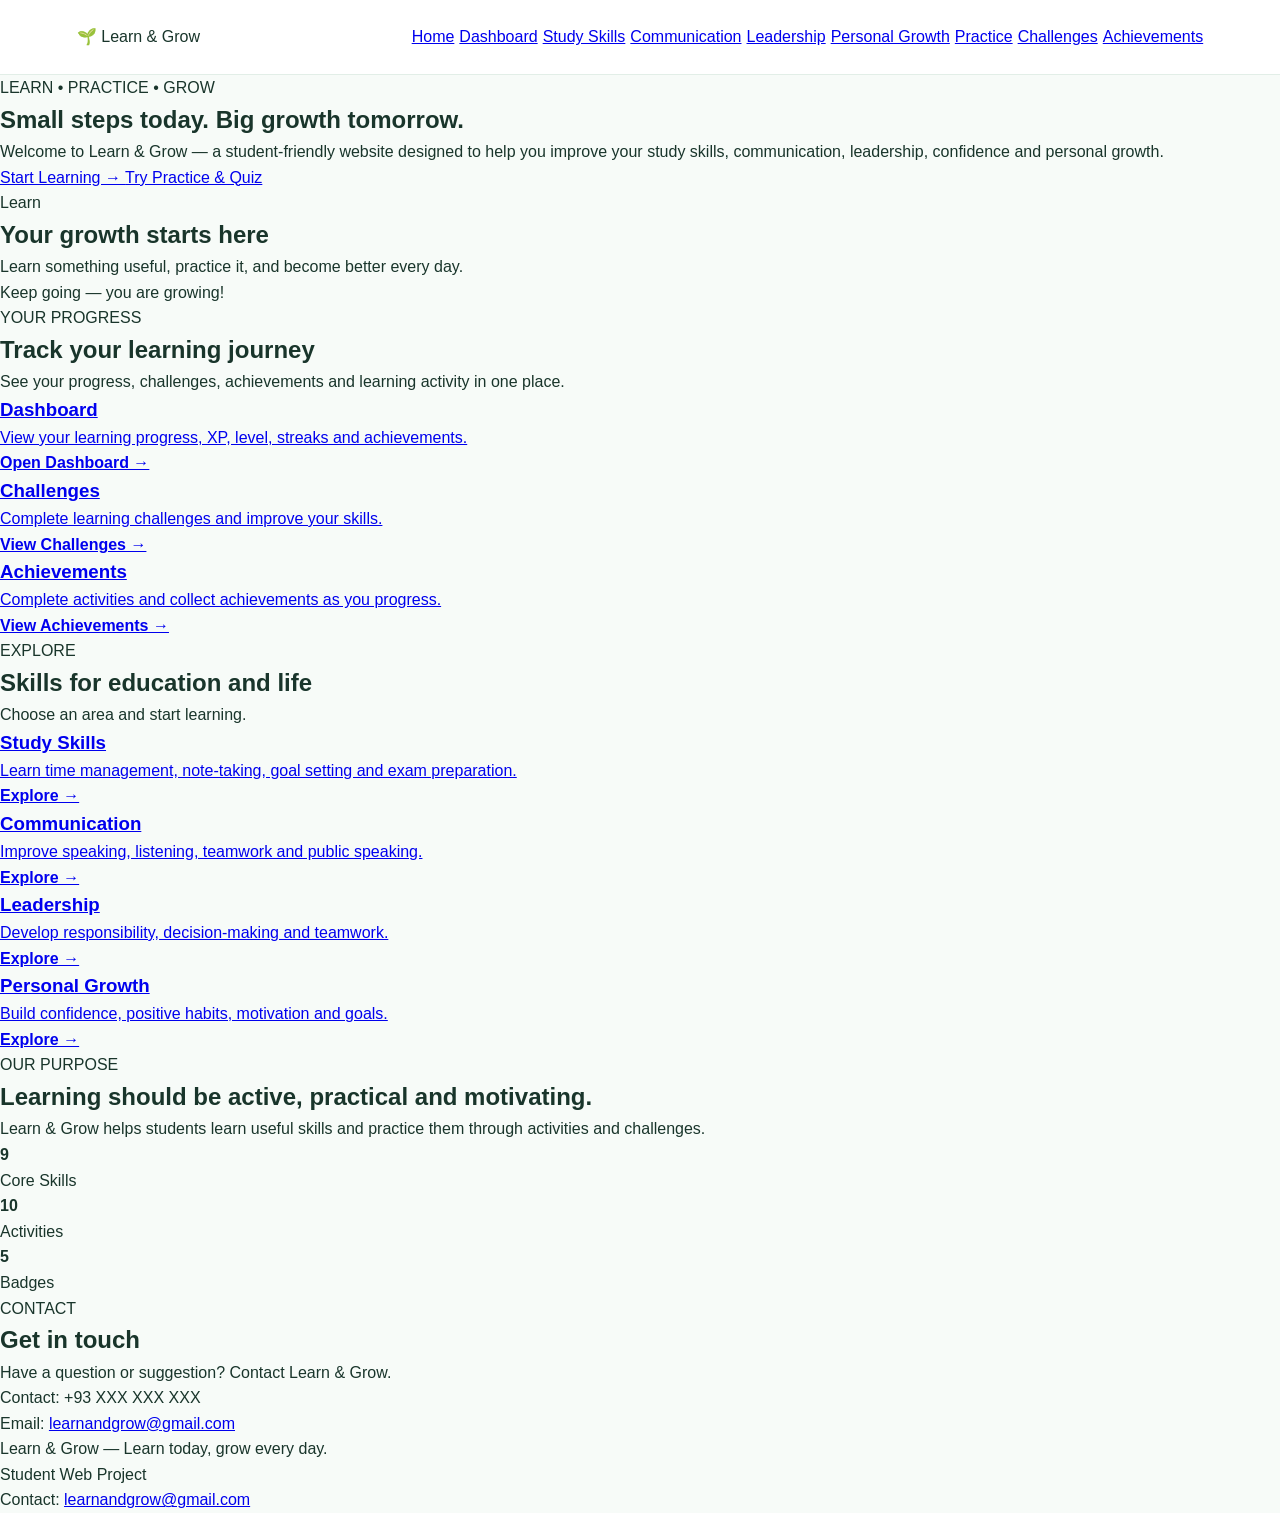
<file: index.html>
<!DOCTYPE html>
<html lang="en">

<head>

    <meta charset="UTF-8">

    <meta name="viewport"
          content="width=device-width, initial-scale=1.0">

    <title>Learn & Grow</title>

    <link rel="stylesheet" href="style.css">

</head>


<body>


<!-- =========================
     NAVIGATION
========================= -->

<header>

  <div class="logo">
    <div class="logo">🌱 Learn & Grow</div>
    
</div>

    <nav>

        <a href="index.html">
            Home
        </a>

        <a href="dashboard.html">
            Dashboard
        </a>

        <a href="study.html">
            Study Skills
        </a>

        <a href="communication.html">
            Communication
        </a>

        <a href="leadership.html">
            Leadership
        </a>

        <a href="growth.html">
            Personal Growth
        </a>

        <a href="practice.html">
            Practice
        </a>

        <a href="challenges.html">
            Challenges
        </a>

        <a href="achievements.html">
            Achievements
        </a>

    </nav>

</header>



<!-- =========================
     HERO SECTION
========================= -->

<section class="hero">

    <div class="hero-text">

        <p class="small-title">
            LEARN • PRACTICE • GROW
        </p>


        <h1>
            Small steps today.

            <span>
                Big growth tomorrow.
            </span>
        </h1>


        <p class="description">

            Welcome to Learn & Grow — a student-friendly
            website designed to help you improve your
            study skills, communication, leadership,
            confidence and personal growth.

        </p>


        <div class="buttons">

            <a href="study.html" class="btn">
                Start Learning →
            </a>


            <a href="practice.html" class="btn second">
                Try Practice & Quiz
            </a>

        </div>

    </div>



    <!-- GROWTH CARD -->

    <div class="hero-card">

        <div class="plant">
            Learn
        </div>


        <h2>
            Your growth starts here
        </h2>


        <p>
            Learn something useful, practice it,
            and become better every day.
        </p>


        <div class="progress">

            <div class="progress-fill"></div>

        </div>


        <p class="progress-text">
            Keep going — you are growing!
        </p>

    </div>

</section>



<!-- =========================
     DASHBOARD PREVIEW
========================= -->

<section class="dashboard-preview">

    <div class="section-title">

        <p class="small-title">
            YOUR PROGRESS
        </p>


        <h2>
            Track your learning journey
        </h2>


        <p>
            See your progress, challenges,
            achievements and learning activity
            in one place.
        </p>

    </div>


    <div class="cards">


        <a href="dashboard.html" class="card">

            <div class="icon"></div>

            <h3>
                Dashboard
            </h3>

            <p>
                View your learning progress,
                XP, level, streaks and achievements.
            </p>

            <strong>
                Open Dashboard →
            </strong>

        </a>


        <a href="challenges.html" class="card">

            <div class="icon"></div>

            <h3>
                Challenges
            </h3>

            <p>
                Complete learning challenges
                and improve your skills.
            </p>

            <strong>
                View Challenges →
            </strong>

        </a>


        <a href="achievements.html" class="card">

            <div class="icon"></div>

            <h3>
                Achievements
            </h3>

            <p>
                Complete activities and collect
                achievements as you progress.
            </p>

            <strong>
                View Achievements →
            </strong>

        </a>

    </div>

</section>



<!-- =========================
     SKILLS SECTION
========================= -->

<section class="skills">

    <div class="section-title">

        <p class="small-title">
            EXPLORE
        </p>


        <h2>
            Skills for education and life
        </h2>


        <p>
            Choose an area and start learning.
        </p>

    </div>



    <div class="cards">


        <!-- STUDY SKILLS -->

        <a href="study.html" class="card">

            <div class="icon"></div>


            <h3>
                Study Skills
            </h3>


            <p>
                Learn time management,
                note-taking, goal setting
                and exam preparation.
            </p>


            <strong>
                Explore →
            </strong>

        </a>



        <!-- COMMUNICATION -->

        <a href="communication.html" class="card">

            <div class="icon"></div>


            <h3>
                Communication
            </h3>


            <p>
                Improve speaking, listening,
                teamwork and public speaking.
            </p>


            <strong>
                Explore →
            </strong>

        </a>



        <!-- LEADERSHIP -->

        <a href="leadership.html" class="card">

            <div class="icon"></div>


            <h3>
                Leadership
            </h3>


            <p>
                Develop responsibility,
                decision-making and teamwork.
            </p>


            <strong>
                Explore →
            </strong>

        </a>



        <!-- PERSONAL GROWTH -->

        <a href="growth.html" class="card">

            <div class="icon"></div>


            <h3>
                Personal Growth
            </h3>


            <p>
                Build confidence, positive
                habits, motivation and goals.
            </p>


            <strong>
                Explore →
            </strong>

        </a>

    </div>

</section>



<!-- =========================
     PURPOSE SECTION
========================= -->

<section class="purpose">

    <div class="purpose-text">

        <p class="small-title">
            OUR PURPOSE
        </p>


        <h2>
            Learning should be active,
            practical and motivating.
        </h2>


        <p>
            Learn & Grow helps students learn useful
            skills and practice them through
            activities and challenges.
        </p>

    </div>



    <div class="stats">


        <div class="stat-box">

            <strong>
                9
            </strong>

            <p>
                Core Skills
            </p>

        </div>


        <div class="stat-box">

            <strong>
                10
            </strong>

            <p>
                Activities
            </p>

        </div>


        <div class="stat-box">

            <strong>
                5
            </strong>

            <p>
                Badges
            </p>

        </div>


    </div>

</section>



<!-- =========================
     CONTACT SECTION
========================= -->

<section class="contact">

    <div class="section-title">

        <p class="small-title">
            CONTACT
        </p>


        <h2>
            Get in touch
        </h2>


        <p>
            Have a question or suggestion?
            Contact Learn & Grow.
        </p>

    </div>


    <div class="contact-info">

        <p>
            Contact: +93 XXX XXX XXX
        </p>


        <p>
            Email:
            <a href="mailto:learnandgrow@gmail.com">
                learnandgrow@gmail.com
            </a>
        </p>

    </div>

</section>



<!-- =========================
     FOOTER
========================= -->

<footer>

    <p>
        Learn & Grow — Learn today, grow every day.
    </p>


    <p>
        Student Web Project
    </p>


    <p>
        Contact:
        <a href="mailto:learnandgrow@gmail.com">
            learnandgrow@gmail.com
        </a>
    </p>

</footer>



<!-- =========================
     JAVASCRIPT
========================= -->

<script src="script.js"></script>


</body>

</html>
</file>
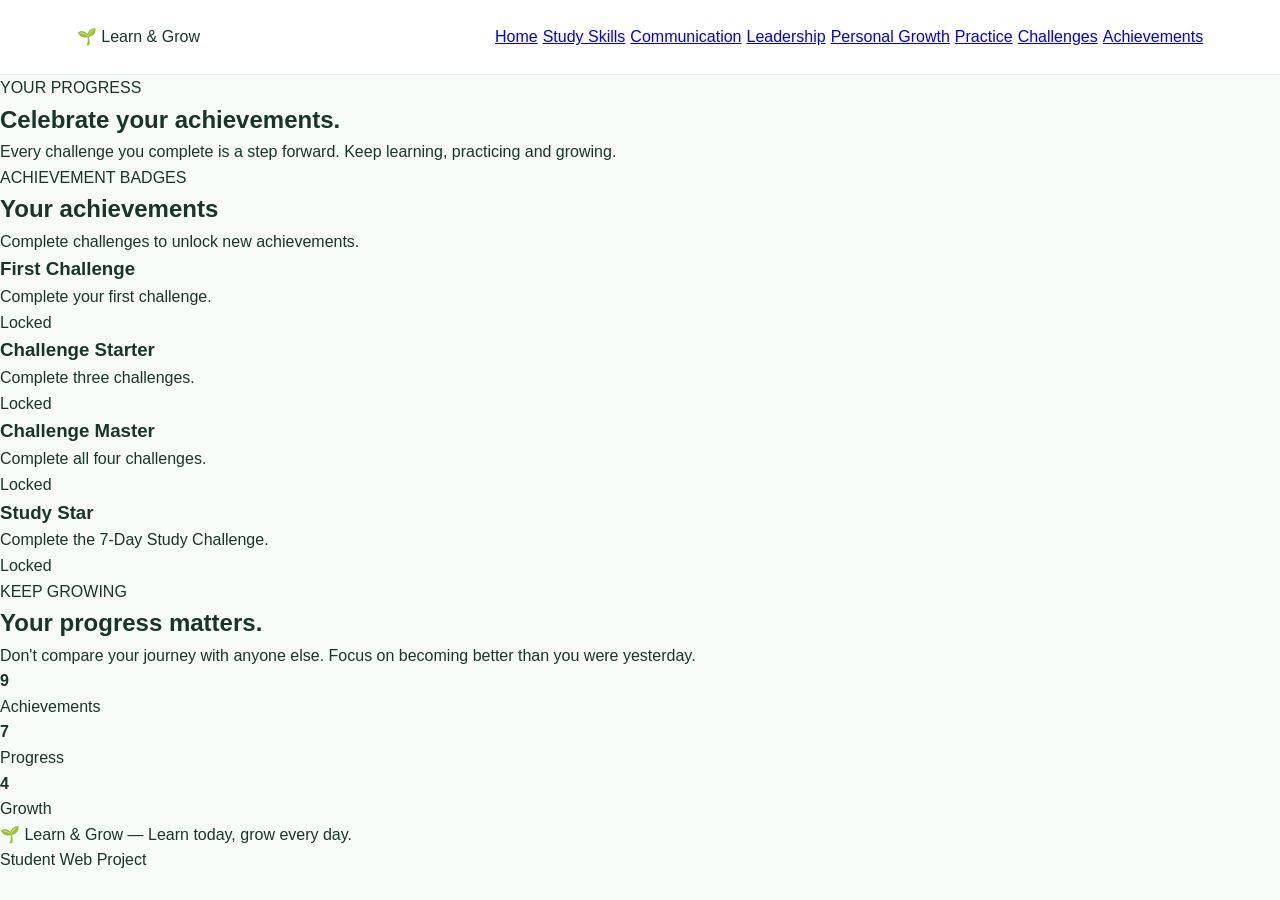
<file: achievements.html>
<!DOCTYPE html>
<html lang="en">
<head>
    <meta charset="UTF-8">
    <meta name="viewport" content="width=device-width, initial-scale=1.0">
    <title>Achievements | Learn & Grow</title>
    <link rel="stylesheet" href="style.css">
</head>
<body>
<!-- HEADER -->
<header>
    <div class="logo">
        🌱 Learn & Grow
    </div>
    <nav>
        <a href="index.html">Home</a>
        <a href="study.html">Study Skills</a>
        <a href="communication.html">Communication</a>
        <a href="leadership.html">Leadership</a>
        <a href="growth.html">Personal Growth</a>
        <a href="practice.html">Practice</a>
        <a href="challenges.html">Challenges</a>
        <a href="achievements.html">Achievements</a>
    </nav>
</header>
<!-- ACHIEVEMENTS HERO -->
<section class="study-hero">
    <div>
        <p class="small-title">
            YOUR PROGRESS
        </p>
        <h1>
            Celebrate your achievements. 
        </h1>
        <p>
            Every challenge you complete is a step forward.
            Keep learning, practicing and growing.
        </p>
    </div>
</section>
<!-- ACHIEVEMENTS -->
<section class="study-section">
    <div class="section-title">
        <p class="small-title">
            ACHIEVEMENT BADGES
        </p>
        <h2>
            Your achievements
        </h2>
        <p>
            Complete challenges to unlock new achievements.
        </p>
    </div>
    <div class="cards">
        <!-- ACHIEVEMENT 1 -->
        <div class="card achievement-card">
            <div class="icon">
                
            </div>
            <h3>
                First Challenge
            </h3>
            <p>
                Complete your first challenge.
            </p>
            <span class="achievement-status">
                 Locked
            </span>
        </div>
        <!-- ACHIEVEMENT 2 -->
        <div class="card achievement-card">
            <div class="icon">
                
            </div>
            <h3>
                Challenge Starter
            </h3>
            <p>
                Complete three challenges.
            </p>
            <span class="achievement-status">
                 Locked
            </span>
        </div>
        <!-- ACHIEVEMENT 3 -->
        <div class="card achievement-card">
            <div class="icon">
                
            </div>
            <h3>
                Challenge Master
            </h3>
            <p>
                Complete all four challenges.
            </p>
            <span class="achievement-status">
                 Locked
            </span>
        </div>
        <!-- ACHIEVEMENT 4 -->
        <div class="card achievement-card">
            <div class="icon">
                
            </div>
            <h3>
                Study Star
            </h3>
            <p>
                Complete the 7-Day Study Challenge.
            </p>
            <span class="achievement-status">
                 Locked
            </span>
        </div>
    </div>
</section>
<!-- MOTIVATION -->
<section class="purpose">
    <div class="purpose-text">
        <p class="small-title">
            KEEP GROWING
        </p>
        <h2>
            Your progress matters. 
        </h2>
        <p>
            Don't compare your journey with anyone else.
            Focus on becoming better than you were yesterday.
        </p>
    </div>
    <div class="stats">
        <div class="stat-box">
            <strong>
                9
            </strong>
            <p>
                Achievements
            </p>
        </div>
        <div class="stat-box">
            <strong>
                7
            </strong>
            <p>
                Progress
            </p>
        </div>
        <div class="stat-box">
            <strong>
              4  
            </strong>
            <p>
                Growth
            </p>
        </div>
    </div>
</section>
<!-- FOOTER -->
<footer>
    <p>
        🌱 Learn & Grow — Learn today, grow every day.
    </p>
    <p>
        Student Web Project
    </p>
</footer>
<script src="script.js"></script>
</body>
</html>
</file>
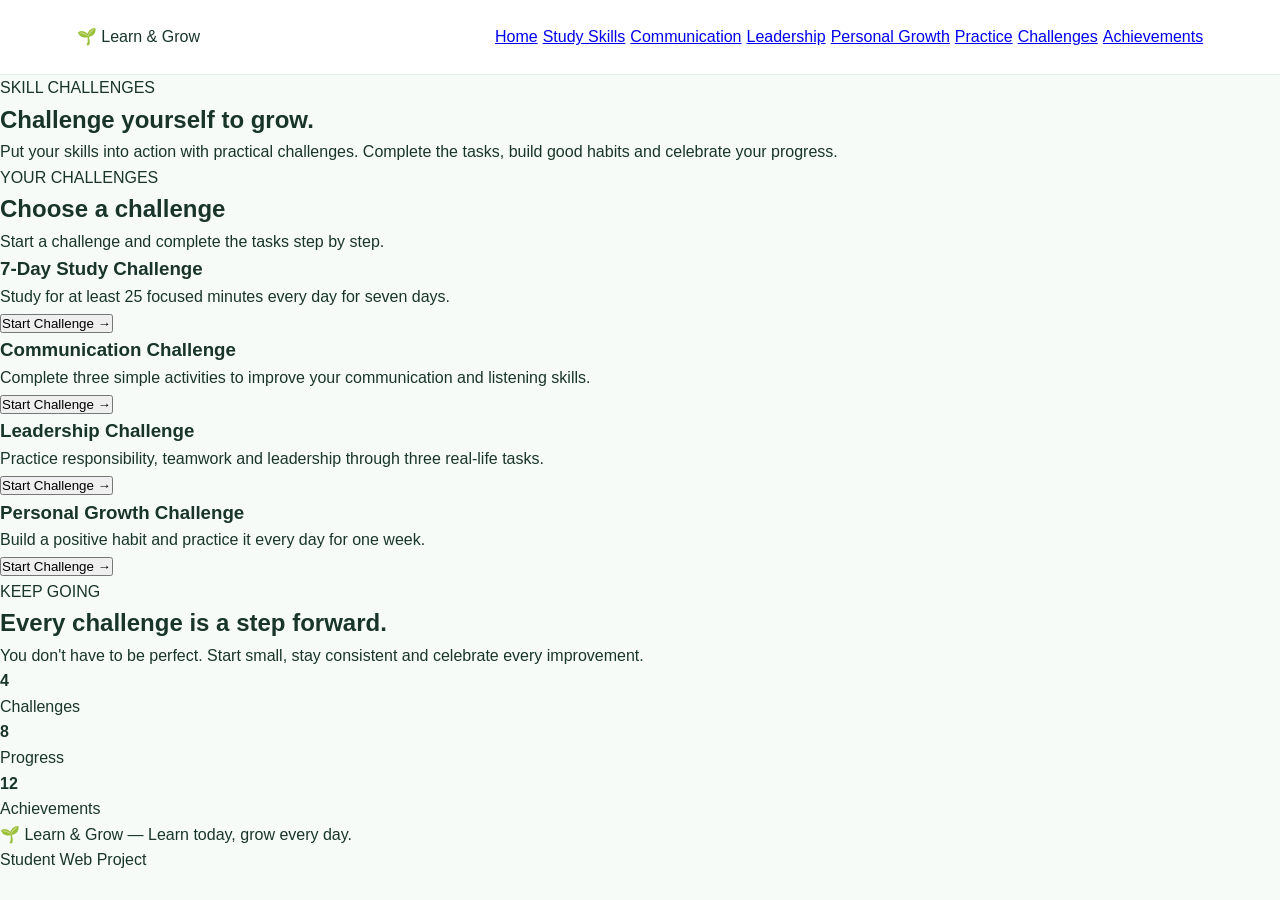
<file: challenges.html>
<!DOCTYPE html>
<html lang="en">

<head>

    <meta charset="UTF-8">

    <meta name="viewport" content="width=device-width, initial-scale=1.0">

    <title>Challenges | Learn & Grow</title>

    <link rel="stylesheet" href="style.css">

    <style>

        /* CHALLENGE PANEL */

        .challenge-panel {
            display: none;
            margin-top: 40px;
            padding: 30px;
            border-radius: 20px;
            background: #ffffff;
            box-shadow: 0 8px 25px rgba(0, 0, 0, 0.08);
        }

        .challenge-panel.active {
            display: block;
        }

        .challenge-panel h2 {
            margin-bottom: 10px;
        }

        .challenge-panel > p {
            margin-bottom: 25px;
        }

        .challenge-task {
            display: flex;
            align-items: flex-start;
            gap: 15px;
            padding: 18px;
            margin-bottom: 12px;
            border-radius: 14px;
            background: #f7f8f5;
        }

        .challenge-task input {
            width: 20px;
            height: 20px;
            margin-top: 3px;
            cursor: pointer;
            flex-shrink: 0;
        }

        .challenge-task span {
            cursor: pointer;
            line-height: 1.5;
        }

        .challenge-actions {
            margin-top: 25px;
            display: flex;
            gap: 12px;
            flex-wrap: wrap;
        }

        .challenge-message {
            margin-top: 20px;
            font-weight: bold;
        }

        .close-challenge {
            margin-left: 10px;
            padding: 10px 18px;
            border: none;
            border-radius: 10px;
            cursor: pointer;
        }

    </style>

</head>

<body>


<!-- HEADER -->

<header>

    <div class="logo">
        🌱 Learn & Grow
    </div>

    <nav>

        <a href="index.html">Home</a>

        <a href="study.html">Study Skills</a>

        <a href="communication.html">Communication</a>

        <a href="leadership.html">Leadership</a>

        <a href="growth.html">Personal Growth</a>

        <a href="practice.html">Practice</a>

        <a href="challenges.html">Challenges</a>

        <a href="achievements.html">Achievements</a>

    </nav>

</header>



<!-- CHALLENGES HERO -->

<section class="study-hero">

    <div>

        <p class="small-title">
            SKILL CHALLENGES
        </p>

        <h1>
            Challenge yourself to grow. 
        </h1>

        <p>
            Put your skills into action with practical challenges.
            Complete the tasks, build good habits and celebrate
            your progress.
        </p>

    </div>

</section>



<!-- CHALLENGES -->

<section class="study-section">

    <div class="section-title">

        <p class="small-title">
            YOUR CHALLENGES
        </p>

        <h2>
            Choose a challenge
        </h2>

        <p>
            Start a challenge and complete the tasks step by step.
        </p>

    </div>



    <div class="cards">


        <!-- STUDY CHALLENGE -->

        <div class="card">

            <div class="icon">
                
            </div>

            <h3>
                7-Day Study Challenge
            </h3>

            <p>
                Study for at least 25 focused minutes every day
                for seven days.
            </p>

            <button
                type="button"
                class="practice-btn"
                onclick="startChallenge('7-Day Study Challenge')">

                Start Challenge →

            </button>

        </div>



        <!-- COMMUNICATION CHALLENGE -->

        <div class="card">

            <div class="icon">
                
            </div>

            <h3>
                Communication Challenge
            </h3>

            <p>
                Complete three simple activities to improve
                your communication and listening skills.
            </p>

            <button
                type="button"
                class="practice-btn"
                onclick="startChallenge('Communication Challenge')">

                Start Challenge →

            </button>

        </div>



        <!-- LEADERSHIP CHALLENGE -->

        <div class="card">

            <div class="icon">
                
            </div>

            <h3>
                Leadership Challenge
            </h3>

            <p>
                Practice responsibility, teamwork and leadership
                through three real-life tasks.
            </p>

            <button
                type="button"
                class="practice-btn"
                onclick="startChallenge('Leadership Challenge')">

                Start Challenge →

            </button>

        </div>



        <!-- PERSONAL GROWTH CHALLENGE -->

        <div class="card">

            <div class="icon">
                
            </div>

            <h3>
                Personal Growth Challenge
            </h3>

            <p>
                Build a positive habit and practice it every day
                for one week.
            </p>

            <button
                type="button"
                class="practice-btn"
                onclick="startChallenge('Personal Growth Challenge')">

                Start Challenge →

            </button>

        </div>

    </div>



    <!-- CHALLENGE PANEL -->

    <div
        id="challengePanel"
        class="challenge-panel">

        <h2 id="challengeTitle">
            Challenge
        </h2>

        <p id="challengeDescription">
            Complete all the tasks below.
        </p>

        <div id="challengeTasks"></div>

        <div class="challenge-actions">

            <button
                type="button"
                class="practice-btn"
                onclick="finishCurrentChallenge()">

                Finish Challenge 

            </button>

            <button
                type="button"
                class="close-challenge"
                onclick="closeChallenge()">

                Close

            </button>

        </div>

        <p
            id="challengeMessage"
            class="challenge-message">
        </p>

    </div>

</section>



<!-- MOTIVATION -->

<section class="purpose">

    <div class="purpose-text">

        <p class="small-title">
            KEEP GOING
        </p>

        <h2>
            Every challenge is a step forward. 
        </h2>

        <p>
            You don't have to be perfect. Start small,
            stay consistent and celebrate every improvement.
        </p>

    </div>


    <div class="stats">

        <div class="stat-box">

            <strong>
                4
            </strong>

            <p>
                Challenges
            </p>

        </div>


        <div class="stat-box">

            <strong>
                8
            </strong>

            <p>
                Progress
            </p>

        </div>


        <div class="stat-box">

            <strong>
              12  
            </strong>

            <p>
                Achievements
            </p>

        </div>

    </div>

</section>



<!-- FOOTER -->

<footer>

    <p>
        🌱 Learn & Grow — Learn today, grow every day.
    </p>

    <p>
        Student Web Project
    </p>

</footer>



<!-- JAVASCRIPT -->

<script src="script.js"></script>


</body>

</html>
</file>
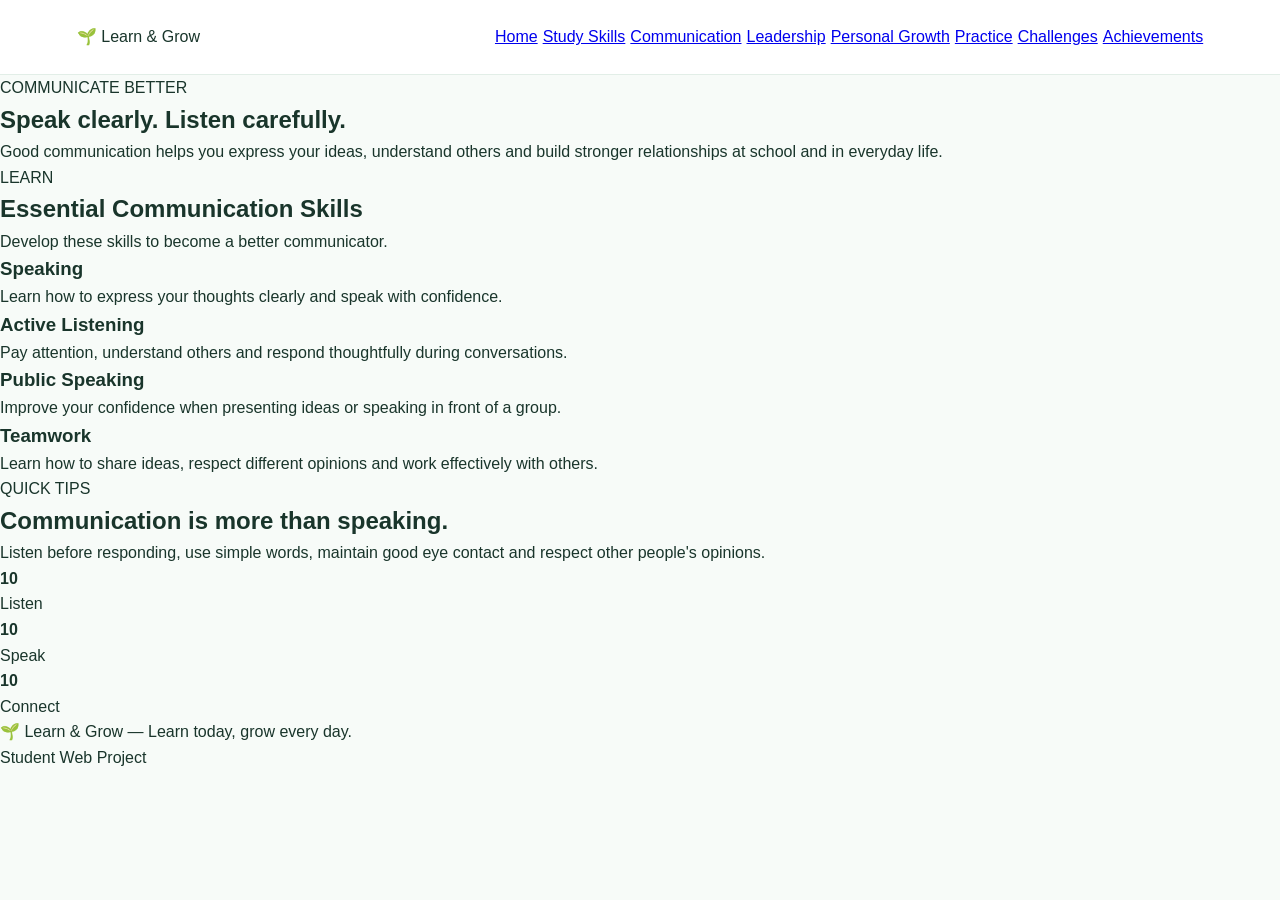
<file: Communication.html>
<!DOCTYPE html>
<html lang="en">

<head>

    <meta charset="UTF-8">

    <meta name="viewport" content="width=device-width, initial-scale=1.0">

    <title>Communication | Learn & Grow</title>

    <link rel="stylesheet" href="style.css">

</head>

<body>

    <!-- HEADER -->

    <header>

        <div class="logo">
            🌱 Learn & Grow
        </div>

        <nav>

            <a href="index.html">Home</a>

            <a href="study.html">Study Skills</a>

            <a href="communication.html">Communication</a>

            <a href="leadership.html">Leadership</a>

            <a href="growth.html">Personal Growth</a>

            <a href="pracrice.html">Practice</a>

            <a href="challenges.html">Challenges</a>

            <a href="achievements.html">Achievements</a>

        </nav>

    </header>


    <!-- COMMUNICATION HERO -->

    <section class="study-hero">

        <div>

            <p class="small-title">
                COMMUNICATE BETTER
            </p>

            <h1>
                Speak clearly. Listen carefully.
            </h1>

            <p>
                Good communication helps you express your
                ideas, understand others and build stronger
                relationships at school and in everyday life.
            </p>

        </div>

    </section>


    <!-- COMMUNICATION SKILLS -->

    <section class="study-section">

        <div class="section-title">

            <p class="small-title">
                LEARN
            </p>

            <h2>
                Essential Communication Skills
            </h2>

            <p>
                Develop these skills to become a better communicator.
            </p>

        </div>


        <div class="cards">


            <div class="card">

                <div class="icon">
                    
                </div>

                <h3>
                    Speaking
                </h3>

                <p>
                    Learn how to express your thoughts clearly
                    and speak with confidence.
                </p>

            </div>


            <div class="card">

                <div class="icon">
                    
                </div>

                <h3>
                    Active Listening
                </h3>

                <p>
                    Pay attention, understand others and respond
                    thoughtfully during conversations.
                </p>

            </div>


            <div class="card">

                <div class="icon">
                    
                </div>

                <h3>
                    Public Speaking
                </h3>

                <p>
                    Improve your confidence when presenting
                    ideas or speaking in front of a group.
                </p>

            </div>


            <div class="card">

                <div class="icon">
                    
                </div>

                <h3>
                    Teamwork
                </h3>

                <p>
                    Learn how to share ideas, respect different
                    opinions and work effectively with others.
                </p>

            </div>

        </div>

    </section>


    <!-- COMMUNICATION TIPS -->

    <section class="purpose">

        <div class="purpose-text">

            <p class="small-title">
                QUICK TIPS
            </p>

            <h2>
                Communication is more than speaking.
            </h2>

            <p>
                Listen before responding, use simple words,
                maintain good eye contact and respect other
                people's opinions.
            </p>

        </div>


        <div class="stats">

            <div class="stat-box">

                <strong>
                    10
                </strong>

                <p>
                    Listen
                </p>

            </div>


            <div class="stat-box">

                <strong>
                   10 
                </strong>

                <p>
                    Speak
                </p>

            </div>


            <div class="stat-box">

                <strong>
                    10
                </strong>

                <p>
                    Connect
                </p>

            </div>

        </div>

    </section>


    <!-- FOOTER -->

    <footer>

        <p>
            🌱 Learn & Grow — Learn today, grow every day.
        </p>

        <p>
            Student Web Project
        </p>

    </footer>


    <script src="script.js"></script>

</body>

</html>
</file>
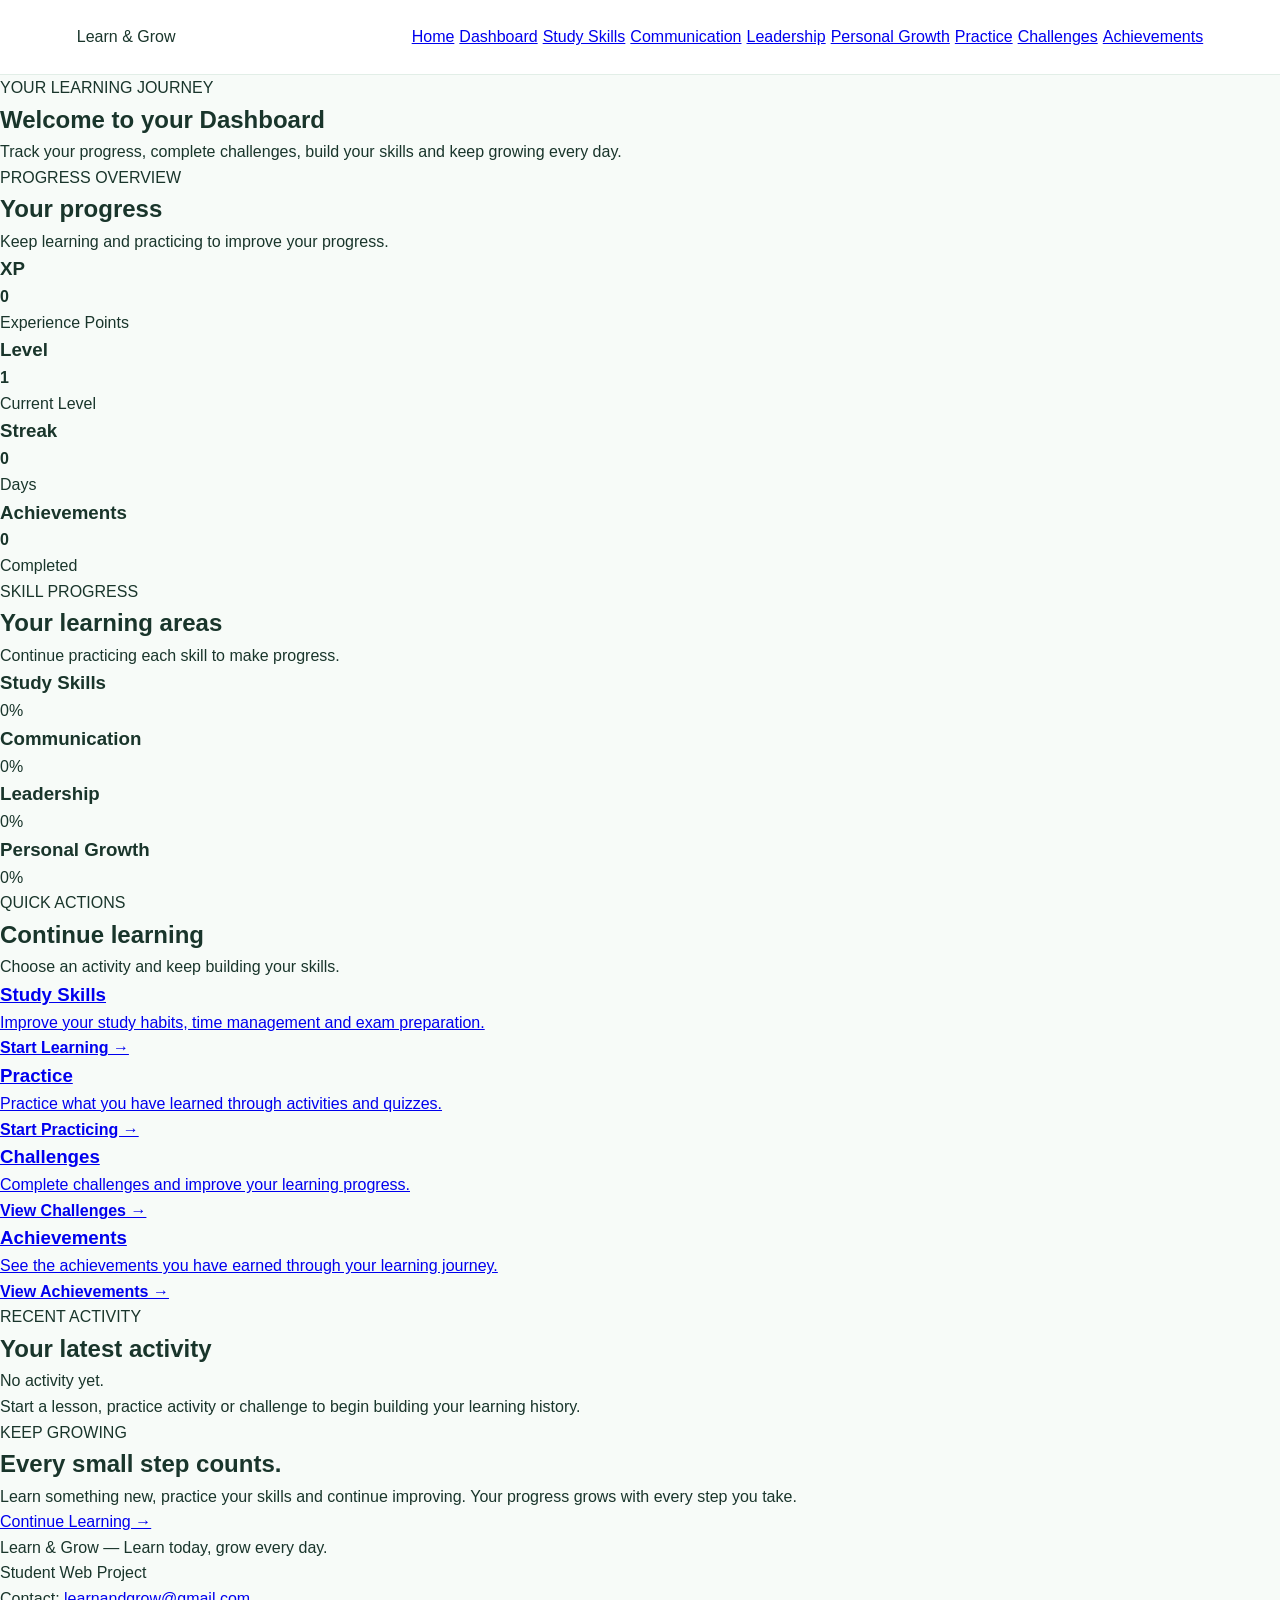
<file: dashboard.html>
<!DOCTYPE html>
<html lang="en">

<head>

    <meta charset="UTF-8">

    <meta name="viewport"
          content="width=device-width, initial-scale=1.0">

    <title>Dashboard | Learn & Grow</title>

    <link rel="stylesheet" href="style.css">

</head>


<body>


<!-- =========================
     NAVIGATION
========================= -->

<header>

    <div class="logo">
        Learn & Grow
    </div>


    <nav>

        <a href="index.html">
            Home
        </a>

        <a href="dashboard.html">
            Dashboard
        </a>

        <a href="study.html">
            Study Skills
        </a>

        <a href="communication.html">
            Communication
        </a>

        <a href="leadership.html">
            Leadership
        </a>

        <a href="growth.html">
            Personal Growth
        </a>

        <a href="practice.html">
            Practice
        </a>

        <a href="challenges.html">
            Challenges
        </a>

        <a href="achievements.html">
            Achievements
        </a>

    </nav>

</header>



<!-- =========================
     DASHBOARD HERO
========================= -->

<section class="dashboard-hero">

    <div>

        <p class="small-title">
            YOUR LEARNING JOURNEY
        </p>


        <h1>
            Welcome to your Dashboard
        </h1>


        <p>
            Track your progress, complete challenges,
            build your skills and keep growing every day.
        </p>

    </div>

</section>



<!-- =========================
     PROGRESS OVERVIEW
========================= -->

<section class="dashboard-section">

    <div class="section-title">

        <p class="small-title">
            PROGRESS OVERVIEW
        </p>


        <h2>
            Your progress
        </h2>


        <p>
            Keep learning and practicing to improve
            your progress.
        </p>

    </div>



    <div class="dashboard-stats">


        <!-- XP -->

        <div class="dashboard-stat">

            <h3>
                XP
            </h3>

            <strong id="dashboardXP">
                0
            </strong>

            <p>
                Experience Points
            </p>

        </div>



        <!-- LEVEL -->

        <div class="dashboard-stat">

            <h3>
                Level
            </h3>

            <strong id="dashboardLevel">
                1
            </strong>

            <p>
                Current Level
            </p>

        </div>



        <!-- STREAK -->

        <div class="dashboard-stat">

            <h3>
                Streak
            </h3>

            <strong id="dashboardStreak">
                0
            </strong>

            <p>
                Days
            </p>

        </div>



        <!-- ACHIEVEMENTS -->

        <div class="dashboard-stat">

            <h3>
                Achievements
            </h3>

            <strong id="dashboardAchievements">
                0
            </strong>

            <p>
                Completed
            </p>

        </div>

    </div>

</section>



<!-- =========================
     LEARNING PROGRESS
========================= -->

<section class="dashboard-section">

    <div class="section-title">

        <p class="small-title">
            SKILL PROGRESS
        </p>


        <h2>
            Your learning areas
        </h2>


        <p>
            Continue practicing each skill to make progress.
        </p>

    </div>



    <div class="learning-progress">


        <!-- STUDY -->

        <div class="progress-item">

            <div class="progress-heading">

                <h3>
                    Study Skills
                </h3>

                <span id="studyProgressText">
                    0%
                </span>

            </div>


            <div class="dashboard-progress">

                <div
                    class="dashboard-progress-fill"
                    id="studyProgress">
                </div>

            </div>

        </div>



        <!-- COMMUNICATION -->

        <div class="progress-item">

            <div class="progress-heading">

                <h3>
                    Communication
                </h3>

                <span id="communicationProgressText">
                    0%
                </span>

            </div>


            <div class="dashboard-progress">

                <div
                    class="dashboard-progress-fill"
                    id="communicationProgress">
                </div>

            </div>

        </div>



        <!-- LEADERSHIP -->

        <div class="progress-item">

            <div class="progress-heading">

                <h3>
                    Leadership
                </h3>

                <span id="leadershipProgressText">
                    0%
                </span>

            </div>


            <div class="dashboard-progress">

                <div
                    class="dashboard-progress-fill"
                    id="leadershipProgress">
                </div>

            </div>

        </div>



        <!-- PERSONAL GROWTH -->

        <div class="progress-item">

            <div class="progress-heading">

                <h3>
                    Personal Growth
                </h3>

                <span id="growthProgressText">
                    0%
                </span>

            </div>


            <div class="dashboard-progress">

                <div
                    class="dashboard-progress-fill"
                    id="growthProgress">
                </div>

            </div>

        </div>

    </div>

</section>



<!-- =========================
     QUICK ACTIONS
========================= -->

<section class="dashboard-section">

    <div class="section-title">

        <p class="small-title">
            QUICK ACTIONS
        </p>


        <h2>
            Continue learning
        </h2>


        <p>
            Choose an activity and keep building your skills.
        </p>

    </div>



    <div class="cards">


        <a href="study.html" class="card">

            <div class="icon"></div>

            <h3>
                Study Skills
            </h3>

            <p>
                Improve your study habits,
                time management and exam preparation.
            </p>

            <strong>
                Start Learning →
            </strong>

        </a>



        <a href="practice.html" class="card">

            <div class="icon"></div>

            <h3>
                Practice
            </h3>

            <p>
                Practice what you have learned
                through activities and quizzes.
            </p>

            <strong>
                Start Practicing →
            </strong>

        </a>



        <a href="challenges.html" class="card">

            <div class="icon"></div>

            <h3>
                Challenges
            </h3>

            <p>
                Complete challenges and
                improve your learning progress.
            </p>

            <strong>
                View Challenges →
            </strong>

        </a>



        <a href="achievements.html" class="card">

            <div class="icon"></div>

            <h3>
                Achievements
            </h3>

            <p>
                See the achievements you have
                earned through your learning journey.
            </p>

            <strong>
                View Achievements →
            </strong>

        </a>

    </div>

</section>



<!-- =========================
     RECENT ACTIVITY
========================= -->

<section class="dashboard-section">

    <div class="section-title">

        <p class="small-title">
            RECENT ACTIVITY
        </p>


        <h2>
            Your latest activity
        </h2>

    </div>



    <div class="activity-box" id="dashboardActivity">

        <p>
            No activity yet.
        </p>

        <p>
            Start a lesson, practice activity or challenge
            to begin building your learning history.
        </p>

    </div>

</section>



<!-- =========================
     MOTIVATION
========================= -->

<section class="purpose dashboard-motivation">

    <div class="purpose-text">

        <p class="small-title">
            KEEP GROWING
        </p>


        <h2>
            Every small step counts.
        </h2>


        <p>
            Learn something new, practice your skills
            and continue improving. Your progress grows
            with every step you take.
        </p>

    </div>


    <div>

        <a href="study.html" class="btn">
            Continue Learning →
        </a>

    </div>

</section>



<!-- =========================
     FOOTER
========================= -->

<footer>

    <p>
        Learn & Grow — Learn today, grow every day.
    </p>


    <p>
        Student Web Project
    </p>


    <p>
        Contact:
        <a href="mailto:learnandgrow@gmail.com">
            learnandgrow@gmail.com
        </a>
    </p>

</footer>



<!-- =========================
     JAVASCRIPT
========================= -->

<script src="script.js"></script>


</body>

</html>
</file>
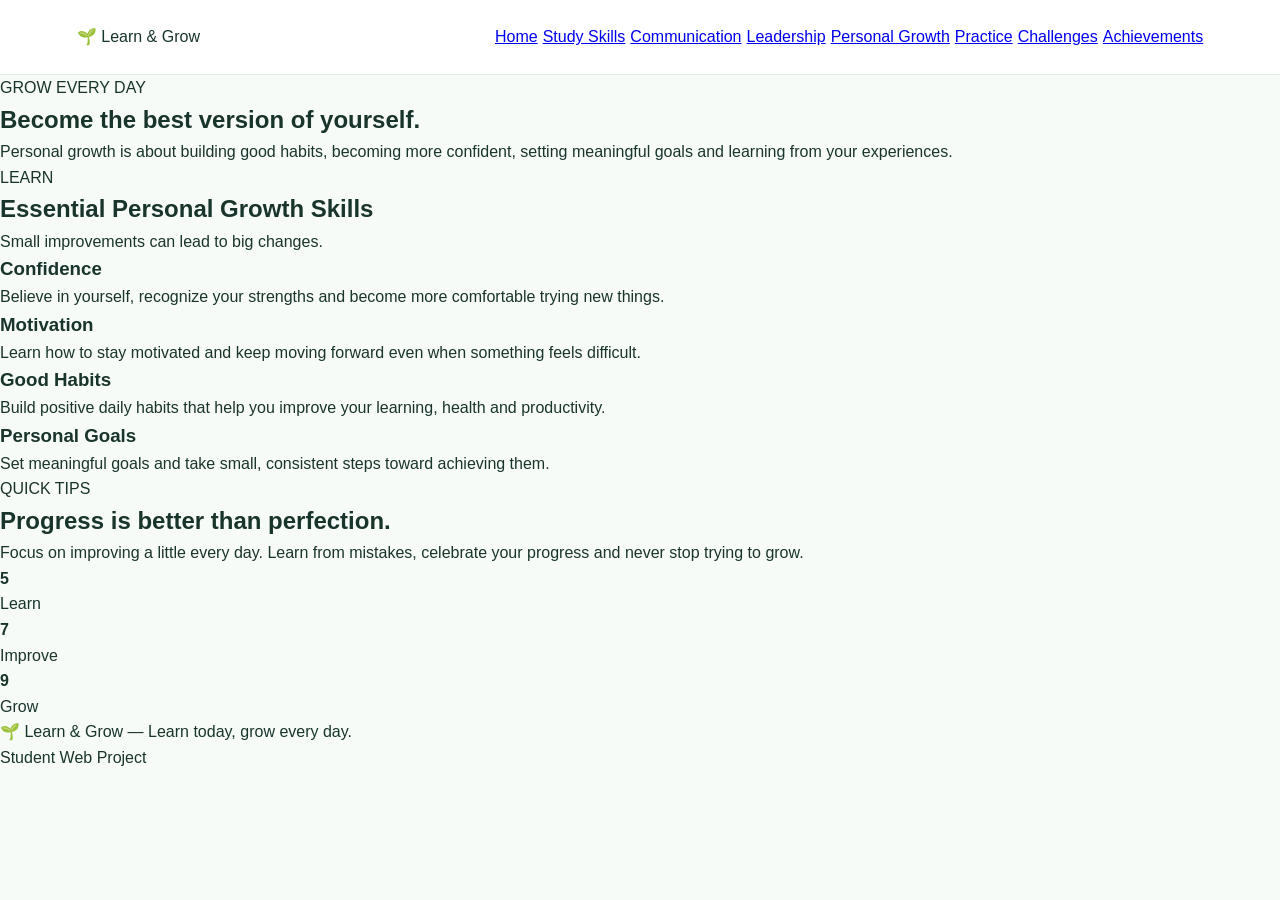
<file: growth.html>
<!DOCTYPE html>
<html lang="en">

<head>

    <meta charset="UTF-8">

    <meta name="viewport" content="width=device-width, initial-scale=1.0">

    <title>Personal Growth | Learn & Grow</title>

    <link rel="stylesheet" href="style.css">

</head>

<body>


<!-- HEADER -->

<header>

    <div class="logo">
        🌱 Learn & Grow
    </div>

    <nav>

        <a href="index.html">Home</a>

        <a href="study.html">Study Skills</a>

        <a href="communication.html">Communication</a>

        <a href="leadership.html">Leadership</a>

        <a href="growth.html">Personal Growth</a>

        <a href="practice.html">Practice</a>

        <a href="challenges.html">Challenges</a>

        <a href="achievements.html">Achievements</a>

    </nav>

</header>



<!-- PERSONAL GROWTH HERO -->

<section class="study-hero">

    <div>

        <p class="small-title">
            GROW EVERY DAY
        </p>

        <h1>
            Become the best version of yourself.
        </h1>

        <p>
            Personal growth is about building good habits,
            becoming more confident, setting meaningful goals
            and learning from your experiences.
        </p>

    </div>

</section>



<!-- PERSONAL GROWTH SKILLS -->

<section class="study-section">

    <div class="section-title">

        <p class="small-title">
            LEARN
        </p>

        <h2>
            Essential Personal Growth Skills
        </h2>

        <p>
            Small improvements can lead to big changes.
        </p>

    </div>



    <div class="cards">


        <div class="card">

            <div class="icon">
                
            </div>

            <h3>
                Confidence
            </h3>

            <p>
                Believe in yourself, recognize your strengths
                and become more comfortable trying new things.
            </p>

        </div>



        <div class="card">

            <div class="icon">
                
            </div>

            <h3>
                Motivation
            </h3>

            <p>
                Learn how to stay motivated and keep moving
                forward even when something feels difficult.
            </p>

        </div>



        <div class="card">

            <div class="icon">
                
            </div>

            <h3>
                Good Habits
            </h3>

            <p>
                Build positive daily habits that help you
                improve your learning, health and productivity.
            </p>

        </div>



        <div class="card">

            <div class="icon">
                
            </div>

            <h3>
                Personal Goals
            </h3>

            <p>
                Set meaningful goals and take small,
                consistent steps toward achieving them.
            </p>

        </div>

    </div>

</section>



<!-- GROWTH TIPS -->

<section class="purpose">

    <div class="purpose-text">

        <p class="small-title">
            QUICK TIPS
        </p>

        <h2>
            Progress is better than perfection.
        </h2>

        <p>
            Focus on improving a little every day.
            Learn from mistakes, celebrate your progress
            and never stop trying to grow.
        </p>

    </div>



    <div class="stats">


        <div class="stat-box">

            <strong>
                5
            </strong>

            <p>
                Learn
            </p>

        </div>


        <div class="stat-box">

            <strong>
               7 
            </strong>

            <p>
                Improve
            </p>

        </div>


        <div class="stat-box">

            <strong>
                9
            </strong>

            <p>
                Grow
            </p>

        </div>


    </div>

</section>



<!-- FOOTER -->

<footer>

    <p>
        🌱 Learn & Grow — Learn today, grow every day.
    </p>

    <p>
        Student Web Project
    </p>

</footer>



<script src="script.js"></script>

</body>

</html>
</file>
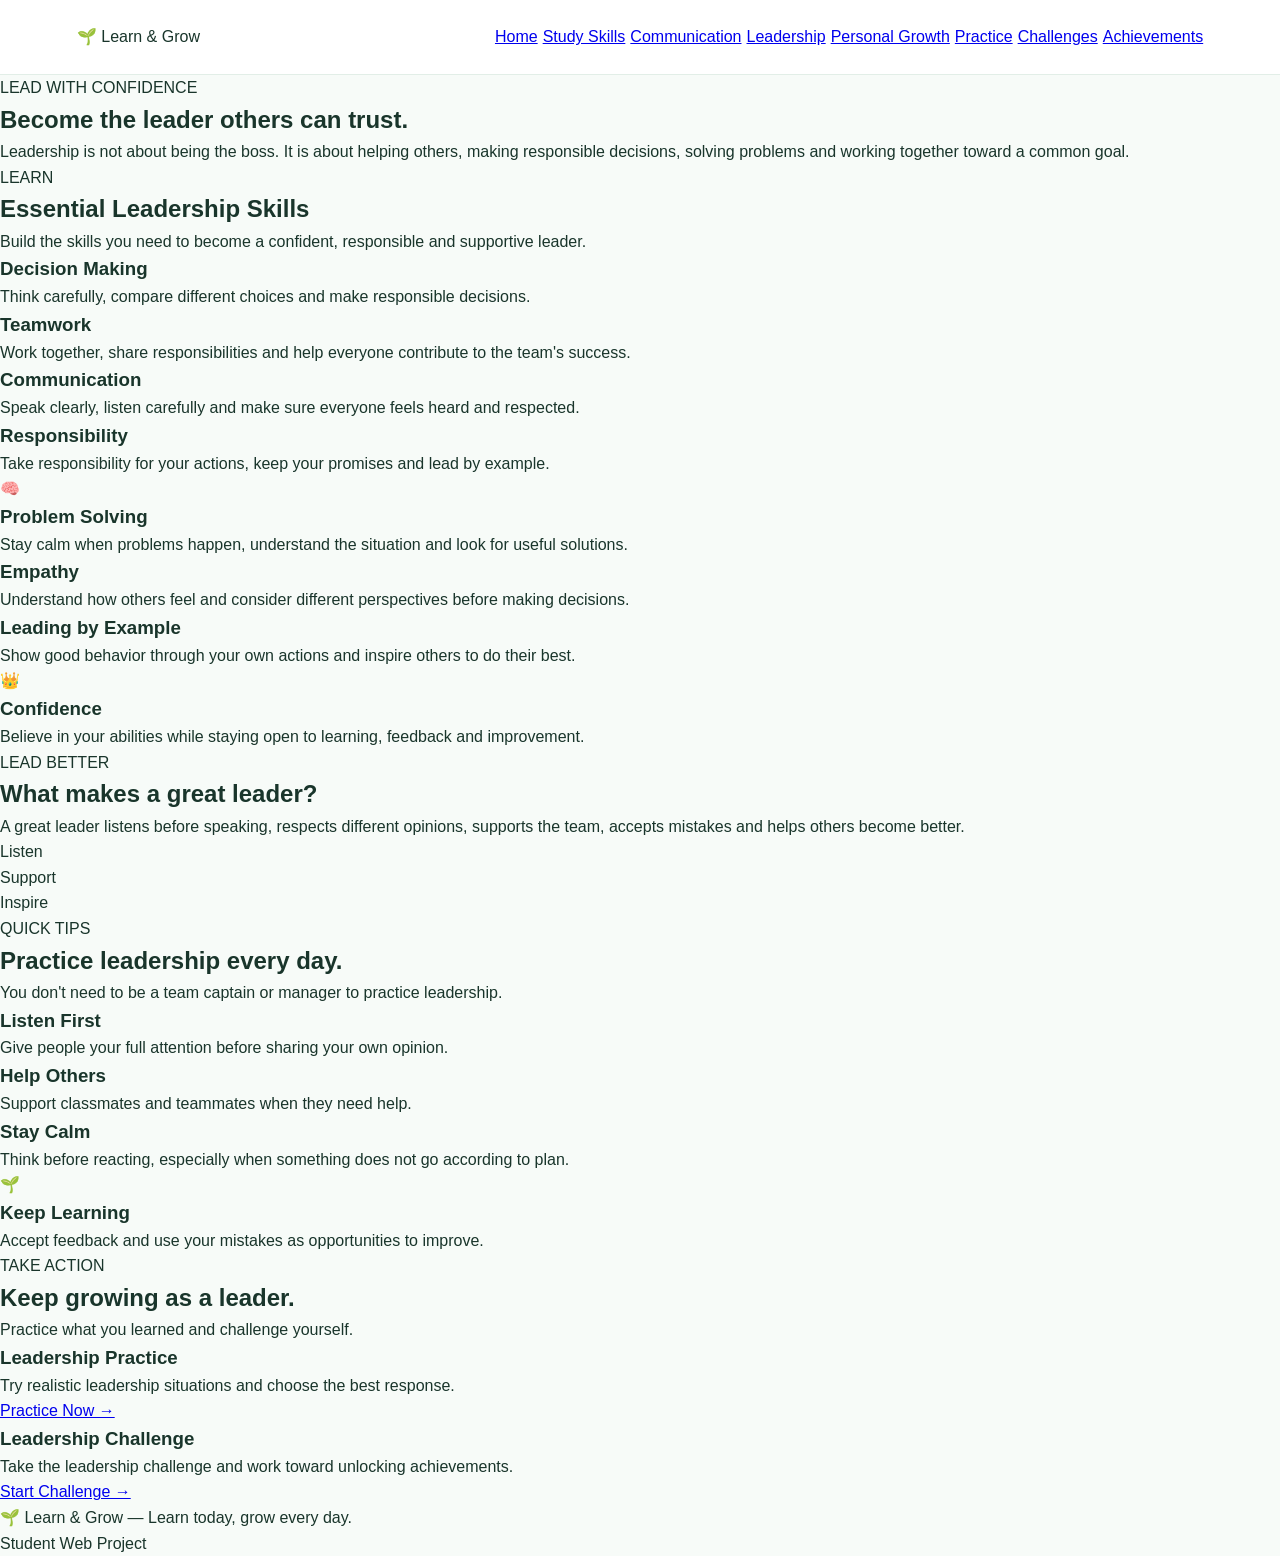
<file: leadership.html>
<!DOCTYPE html>
<html lang="en">

<head>
    <meta charset="UTF-8">
    <meta name="viewport" content="width=device-width, initial-scale=1.0">

    <title>Leadership | Learn & Grow</title>

    <link rel="stylesheet" href="style.css">
</head>

<body>

    <!-- HEADER -->
    <header>

        <div class="logo">
            🌱 Learn & Grow
        </div>

        <nav>
            <a href="index.html">Home</a>
            <a href="study.html">Study Skills</a>
            <a href="communication.html">Communication</a>
            <a href="leadership.html">Leadership</a>
            <a href="growth.html">Personal Growth</a>
            <a href="practice.html">Practice</a>
            <a href="challenges.html">Challenges</a>
            <a href="achievements.html">Achievements</a>
        </nav>

    </header>


    <!-- LEADERSHIP HERO -->
    <section class="study-hero">

        <div>

            <p class="small-title">
                LEAD WITH CONFIDENCE
            </p>

            <h1>
                Become the leader others can trust. 
            </h1>

            <p>
                Leadership is not about being the boss.
                It is about helping others, making responsible
                decisions, solving problems and working together
                toward a common goal.
            </p>

        </div>

    </section>


    <!-- LEADERSHIP SKILLS -->
    <section class="study-section">

        <div class="section-title">

            <p class="small-title">
                LEARN
            </p>

            <h2>
                Essential Leadership Skills
            </h2>

            <p>
                Build the skills you need to become a confident,
                responsible and supportive leader.
            </p>

        </div>


        <div class="cards">

            <div class="card">

                <div class="icon">
                    
                </div>

                <h3>
                    Decision Making
                </h3>

                <p>
                    Think carefully, compare different choices
                    and make responsible decisions.
                </p>

            </div>


            <div class="card">

                <div class="icon">
                    
                </div>

                <h3>
                    Teamwork
                </h3>

                <p>
                    Work together, share responsibilities and
                    help everyone contribute to the team's success.
                </p>

            </div>


            <div class="card">

                <div class="icon">
                    
                </div>

                <h3>
                    Communication
                </h3>

                <p>
                    Speak clearly, listen carefully and make
                    sure everyone feels heard and respected.
                </p>

            </div>


            <div class="card">

                <div class="icon">
                    
                </div>

                <h3>
                    Responsibility
                </h3>

                <p>
                    Take responsibility for your actions,
                    keep your promises and lead by example.
                </p>

            </div>


            <div class="card">

                <div class="icon">
                    🧠
                </div>

                <h3>
                    Problem Solving
                </h3>

                <p>
                    Stay calm when problems happen, understand
                    the situation and look for useful solutions.
                </p>

            </div>


            <div class="card">

                <div class="icon">
                    
                </div>

                <h3>
                    Empathy
                </h3>

                <p>
                    Understand how others feel and consider
                    different perspectives before making decisions.
                </p>

            </div>


            <div class="card">

                <div class="icon">
                    
                </div>

                <h3>
                    Leading by Example
                </h3>

                <p>
                    Show good behavior through your own actions
                    and inspire others to do their best.
                </p>

            </div>


            <div class="card">

                <div class="icon">
                    👑
                </div>

                <h3>
                    Confidence
                </h3>

                <p>
                    Believe in your abilities while staying
                    open to learning, feedback and improvement.
                </p>

            </div>

        </div>

    </section>


    <!-- WHAT MAKES A GREAT LEADER -->
    <section class="purpose">

        <div class="purpose-text">

            <p class="small-title">
                LEAD BETTER
            </p>

            <h2>
                What makes a great leader?
            </h2>

            <p>
                A great leader listens before speaking, respects
                different opinions, supports the team, accepts
                mistakes and helps others become better.
            </p>

        </div>


        <div class="stats">

            <div class="stat-box">

                <strong>
                    
                </strong>

                <p>
                    Listen
                </p>

            </div>


            <div class="stat-box">

                <strong>
                    
                </strong>

                <p>
                    Support
                </p>

            </div>


            <div class="stat-box">

                <strong>
                    
                </strong>

                <p>
                    Inspire
                </p>

            </div>

        </div>

    </section>


    <!-- LEADERSHIP TIPS -->
    <section class="study-section">

        <div class="section-title">

            <p class="small-title">
                QUICK TIPS
            </p>

            <h2>
                Practice leadership every day.
            </h2>

            <p>
                You don't need to be a team captain or manager
                to practice leadership.
            </p>

        </div>


        <div class="cards">

            <div class="card">

                <div class="icon">
                    
                </div>

                <h3>
                    Listen First
                </h3>

                <p>
                    Give people your full attention before
                    sharing your own opinion.
                </p>

            </div>


            <div class="card">

                <div class="icon">
                    
                </div>

                <h3>
                    Help Others
                </h3>

                <p>
                    Support classmates and teammates when
                    they need help.
                </p>

            </div>


            <div class="card">

                <div class="icon">
                    
                </div>

                <h3>
                    Stay Calm
                </h3>

                <p>
                    Think before reacting, especially when
                    something does not go according to plan.
                </p>

            </div>


            <div class="card">

                <div class="icon">
                    🌱
                </div>

                <h3>
                    Keep Learning
                </h3>

                <p>
                    Accept feedback and use your mistakes
                    as opportunities to improve.
                </p>

            </div>

        </div>

    </section>


    <!-- TAKE ACTION -->
    <section class="study-section">

        <div class="section-title">

            <p class="small-title">
                TAKE ACTION
            </p>

            <h2>
                Keep growing as a leader. 
            </h2>

            <p>
                Practice what you learned and challenge yourself.
            </p>

        </div>


        <div class="cards">

            <div class="card">

                <div class="icon">
                    
                </div>

                <h3>
                    Leadership Practice
                </h3>

                <p>
                    Try realistic leadership situations
                    and choose the best response.
                </p>

                <a href="practice.html" class="practice-btn">
                    Practice Now →
                </a>

            </div>


            <div class="card">

                <div class="icon">
                    
                </div>

                <h3>
                    Leadership Challenge
                </h3>

                <p>
                    Take the leadership challenge and
                    work toward unlocking achievements.
                </p>

                <a href="challenges.html" class="practice-btn">
                    Start Challenge →
                </a>

            </div>

        </div>

    </section>


    <!-- FOOTER -->
    <footer>

        <p>
            🌱 Learn & Grow — Learn today, grow every day.
        </p>

        <p>
            Student Web Project
        </p>

    </footer>


    <script src="script.js"></script>

</body>

</html>
</file>
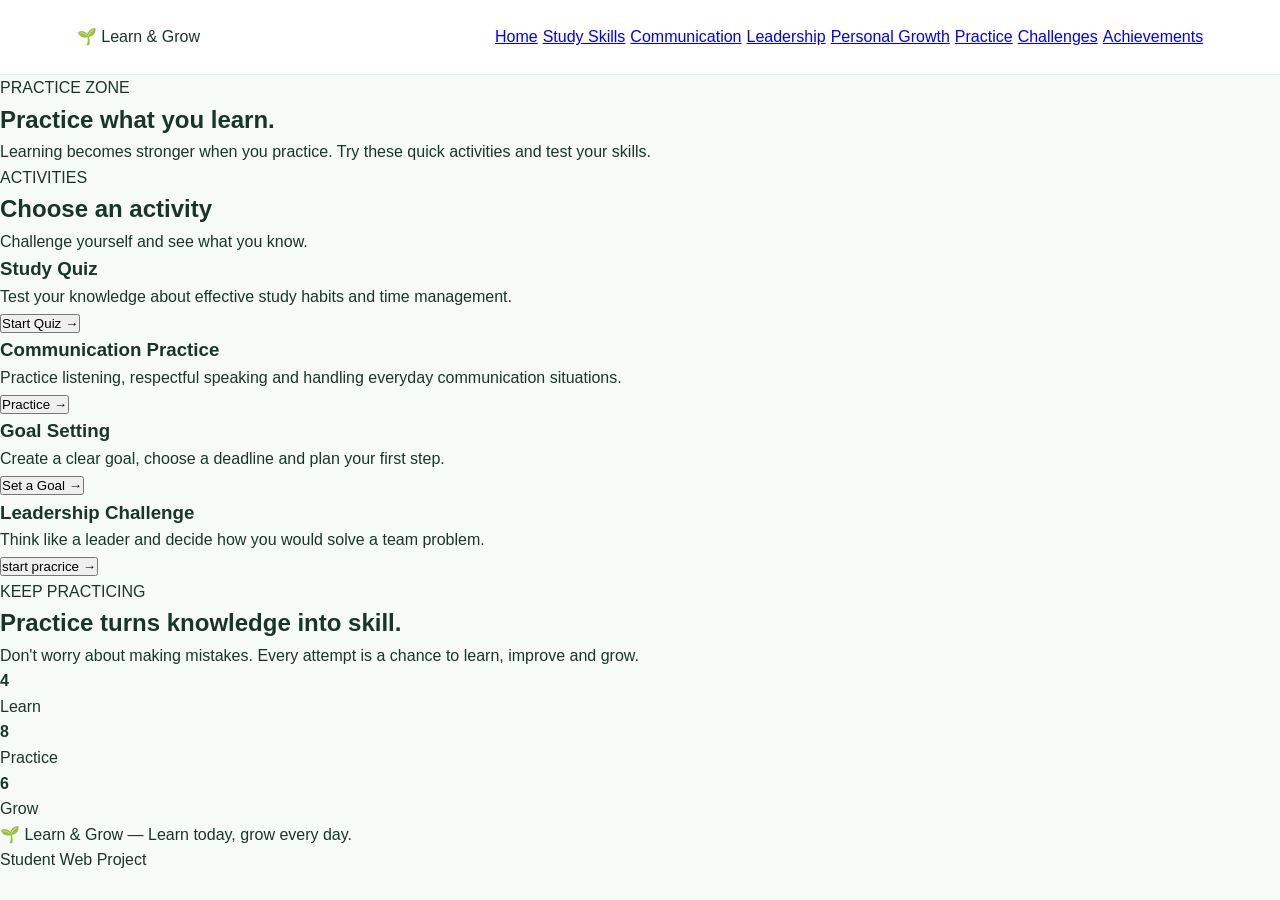
<file: practice.html>
<!DOCTYPE html>
<html lang="en">

<head>

    <meta charset="UTF-8">

    <meta name="viewport"
          content="width=device-width, initial-scale=1.0">

    <title>Practice Zone | Learn & Grow</title>

    <link rel="stylesheet" href="style.css">

    <style>

        /* =========================
           PRACTICE PANELS
        ========================= */

        .quiz-box {
            display: none;
            max-width: 800px;
            margin: 40px auto;
            padding: 30px;
            background: white;
            border-radius: 20px;
            box-shadow: 0 10px 30px rgba(0,0,0,0.08);
        }

        .quiz-box h2 {
            margin-bottom: 10px;
        }

        .quiz-progress {
            font-weight: bold;
            margin-bottom: 20px;
        }

        .quiz-question {
            font-size: 22px;
            font-weight: bold;
            margin-bottom: 25px;
        }

        .quiz-options {
            display: grid;
            gap: 12px;
        }

        .quiz-option,
        .communication-option {
            padding: 15px;
            border: 2px solid #ddd;
            border-radius: 12px;
            background: white;
            cursor: pointer;
            font-size: 16px;
            text-align: left;
            transition: 0.2s;
        }

        .quiz-option:hover,
        .communication-option:hover {
            transform: translateY(-2px);
        }

        .quiz-option.correct,
        .communication-option.correct {
            border-color: green;
            background: #e9f9e9;
        }

        .quiz-option.wrong,
        .communication-option.wrong {
            border-color: red;
            background: #ffecec;
        }

        .quiz-feedback {
            margin-top: 20px;
            font-weight: bold;
            font-size: 18px;
        }

        .quiz-next {
            margin-top: 20px;
            display: none;
        }

        .quiz-result {
            display: none;
            text-align: center;
        }

        .score-number {
            font-size: 50px;
            font-weight: bold;
            margin: 20px;
        }

        .quiz-restart {
            padding: 12px 25px;
            border: none;
            border-radius: 10px;
            cursor: pointer;
            font-size: 16px;
        }


        /* =========================
           GOAL SETTING
        ========================= */

        .goal-box {
            display: none;
            max-width: 850px;
            margin: 40px auto;
            padding: 35px;
            background: white;
            border-radius: 24px;
            box-shadow: 0 12px 35px rgba(0,0,0,0.09);
        }

        .goal-header {
            text-align: center;
            margin-bottom: 30px;
        }

        .goal-icon {
            font-size: 60px;
            margin-bottom: 8px;
        }

        .goal-header h2 {
            font-size: 30px;
            margin: 5px 0 10px;
        }

        .goal-header p {
            line-height: 1.7;
            max-width: 600px;
            margin: auto;
        }

        .goal-form {
            display: grid;
            gap: 20px;
        }

        .goal-field {
            display: grid;
            gap: 8px;
        }

        .goal-field label {
            font-weight: bold;
            font-size: 16px;
        }

        .goal-field input,
        .goal-field select,
        .goal-field textarea {
            width: 100%;
            box-sizing: border-box;
            padding: 14px;
            border: 2px solid #ddd;
            border-radius: 12px;
            font-size: 16px;
            font-family: inherit;
            background: white;
            transition: 0.2s;
        }

        .goal-field input:focus,
        .goal-field select:focus,
        .goal-field textarea:focus {
            outline: none;
            border-color: #4caf50;
            box-shadow: 0 0 0 3px rgba(76,175,80,0.10);
        }

        .goal-field textarea {
            min-height: 110px;
            resize: vertical;
        }

        .goal-actions {
            display: flex;
            gap: 12px;
            flex-wrap: wrap;
            margin-top: 5px;
        }

        .goal-create-btn,
        .goal-reset-btn {
            padding: 14px 22px;
            border: none;
            border-radius: 12px;
            cursor: pointer;
            font-size: 16px;
            font-weight: bold;
            transition: 0.2s;
        }

        .goal-create-btn {
            flex: 1;
        }

        .goal-create-btn:hover,
        .goal-reset-btn:hover {
            transform: translateY(-2px);
        }

        .goal-reset-btn {
            background: #eee;
        }


        /* =========================
           GOAL RESULT
        ========================= */

        .goal-result {
            display: none;
            margin-top: 35px;
            padding: 28px;
            border-radius: 20px;
            background: #f5fff5;
            border: 2px solid #d9f0d9;
        }

        .goal-result h3 {
            margin-top: 0;
            font-size: 26px;
        }

        .goal-result > p {
            line-height: 1.6;
        }

        .goal-card {
            margin-top: 22px;
            padding: 25px;
            background: white;
            border-radius: 18px;
            box-shadow: 0 6px 22px rgba(0,0,0,0.07);
        }

        .goal-card-title {
            font-size: 25px;
            font-weight: bold;
            margin-bottom: 20px;
        }

        .goal-detail {
            margin: 13px 0;
            line-height: 1.7;
        }

        .goal-detail strong {
            display: inline-block;
            margin-right: 5px;
        }

        .goal-motivation {
            margin-top: 22px;
            padding: 17px;
            border-radius: 14px;
            background: #fff8df;
            line-height: 1.7;
        }

        .goal-progress {
            margin-top: 22px;
            padding: 18px;
            border-radius: 14px;
            background: #f4f7ff;
        }

        .goal-progress-title {
            font-weight: bold;
            margin-bottom: 10px;
        }

        .progress-bar {
            width: 100%;
            height: 12px;
            background: #e5e5e5;
            border-radius: 20px;
            overflow: hidden;
        }

        .progress-fill {
            width: 10%;
            height: 100%;
            background: #4caf50;
            border-radius: 20px;
        }

        .progress-text {
            margin-top: 8px;
            font-size: 14px;
            font-weight: bold;
        }

        .goal-result-buttons {
            margin-top: 22px;
        }


        /* =========================
           MOBILE
        ========================= */

        @media (max-width: 600px) {

            .quiz-box,
            .goal-box {
                margin: 25px 15px;
                padding: 22px;
            }

            .quiz-question {
                font-size: 19px;
            }

            .goal-header h2 {
                font-size: 25px;
            }

            .goal-actions {
                flex-direction: column;
            }

            .goal-create-btn,
            .goal-reset-btn {
                width: 100%;
            }

            .goal-card-title {
                font-size: 21px;
            }

        }

    </style>

</head>


<body>


<!-- =========================
     HEADER
========================= -->

<header>

    <div class="logo">
        🌱 Learn & Grow
    </div>


    <nav>

        <a href="index.html">Home</a>

        <a href="study.html">Study Skills</a>

        <a href="communication.html">Communication</a>

        <a href="leadership.html">Leadership</a>

        <a href="growth.html">Personal Growth</a>

        <a href="practice.html">Practice</a>

        <a href="challenges.html">Challenges</a>

        <a href="achievements.html">Achievements</a>

    </nav>

</header>



<!-- =========================
     PRACTICE HERO
========================= -->

<section class="study-hero">

    <div>

        <p class="small-title">
            PRACTICE ZONE
        </p>

        <h1>
            Practice what you learn.
        </h1>

        <p>
            Learning becomes stronger when you practice.
            Try these quick activities and test your skills.
        </p>

    </div>

</section>



<!-- =========================
     PRACTICE ACTIVITIES
========================= -->

<section class="study-section">

    <div class="section-title">

        <p class="small-title">
            ACTIVITIES
        </p>

        <h2>
            Choose an activity
        </h2>

        <p>
            Challenge yourself and see what you know.
        </p>

    </div>



    <div class="cards">


        <!-- STUDY QUIZ -->

        <div class="card">

            <div class="icon">
                
            </div>

            <h3>
                Study Quiz
            </h3>

            <p>
                Test your knowledge about effective
                study habits and time management.
            </p>

            <button class="practice-btn"
                    onclick="studyQuiz()">

                Start Quiz →

            </button>

        </div>



        <!-- COMMUNICATION -->

        <div class="card">

            <div class="icon">
                
            </div>

            <h3>
                Communication Practice
            </h3>

            <p>
                Practice listening, respectful speaking
                and handling everyday communication situations.
            </p>

            <button class="practice-btn"
                    onclick="communicationPractice()">

                Practice →

            </button>

        </div>



        <!-- GOAL SETTING -->

        <div class="card">

            <div class="icon">
                
            </div>

            <h3>
                Goal Setting
            </h3>

            <p>
                Create a clear goal, choose a deadline
                and plan your first step.
            </p>

            <button class="practice-btn"
                    onclick="goalPractice()">

                Set a Goal →

            </button>

        </div>



        <!-- LEADERSHIP -->

        <div class="card">

            <div class="icon">
                
            </div>

            <h3>
                Leadership Challenge
            </h3>

            <p>
                Think like a leader and decide how
                you would solve a team problem.
            </p>

            <button class="practice-btn"
                    onclick="leadershipPractice()">

                start pracrice →

            </button>

        </div>

    </div>

</section>



<!-- =========================
     STUDY QUIZ PANEL
========================= -->

<section id="quizBox"
         class="quiz-box">

    <div id="quizContent">

        <div class="quiz-progress"
             id="quizProgress">
        </div>

        <div class="quiz-question"
             id="quizQuestion">
        </div>

        <div class="quiz-options"
             id="quizOptions">
        </div>

        <div class="quiz-feedback"
             id="quizFeedback">
        </div>

        <button class="practice-btn quiz-next"
                id="quizNext"
                onclick="nextQuestion()">

            Next Question →

        </button>

    </div>


    <div id="quizResult"
         class="quiz-result">

        <div class="icon">
            
        </div>

        <h2>
            Quiz Complete!
        </h2>

        <div class="score-number"
             id="finalScore">
        </div>

        <p id="resultMessage"></p>

        <button class="practice-btn quiz-restart"
                onclick="restartQuiz()">

             Try Again

        </button>

    </div>

</section>



<!-- =========================
     COMMUNICATION PRACTICE
========================= -->

<section id="communicationPracticeBox"
         class="quiz-box">

    <div class="quiz-progress"
         id="communicationScenario">

        Scenario 1 of 5

    </div>

    <div class="quiz-question"
         id="communicationQuestion">
    </div>

    <div class="quiz-options"
         id="communicationOptions">

        <button class="communication-option"
                onclick="chooseCommunication(0)">
            A.
        </button>

        <button class="communication-option"
                onclick="chooseCommunication(1)">
            B.
        </button>

        <button class="communication-option"
                onclick="chooseCommunication(2)">
            C.
        </button>

        <button class="communication-option"
                onclick="chooseCommunication(3)">
            D.
        </button>

    </div>

    <div class="quiz-feedback"
         id="communicationFeedback">
    </div>

    <button class="practice-btn quiz-next"
            id="communicationNext"
            onclick="nextCommunication()">

        Next Scenario →

    </button>

</section>



<!-- =========================
     GOAL SETTING PANEL
========================= -->

<section id="goalBox"
         class="goal-box">


    <div class="goal-header">

        <div class="goal-icon">
            
        </div>

        <h2>
            Build Your Goal
        </h2>

        <p>
            A clear goal gives you direction.
            Let's turn your idea into a simple plan.
        </p>

    </div>



    <div class="goal-form">


        <!-- GOAL -->

        <div class="goal-field">

            <label for="goalTitle">
                 What is your goal?
            </label>

            <input
                type="text"
                id="goalTitle"
                placeholder="Example: Improve my English speaking"
            >

        </div>



        <!-- CATEGORY -->

        <div class="goal-field">

            <label for="goalCategory">
                 Choose a category
            </label>

            <select id="goalCategory">

                <option value="">
                    Select a category
                </option>

                <option value=" Study">
                     Study
                </option>

                <option value=" Career">
                     Career
                </option>

                <option value=" Technology">
                     Technology
                </option>

                <option value="🌱 Personal Growth">
                    🌱 Personal Growth
                </option>

                <option value=" Health & Fitness">
                     Health & Fitness
                </option>

                <option value=" Other">
                     Other
                </option>

            </select>

        </div>



        <!-- DEADLINE -->

        <div class="goal-field">

            <label for="goalDeadline">
                 When do you want to achieve it?
            </label>

            <input
                type="date"
                id="goalDeadline"
            >

        </div>



        <!-- WHY -->

        <div class="goal-field">

            <label for="goalWhy">
                 Why is this goal important to you?
            </label>

            <textarea
                id="goalWhy"
                placeholder="Write why this goal matters to you..."
            ></textarea>

        </div>



        <!-- FIRST STEP -->

        <div class="goal-field">

            <label for="goalStep">
                 What is one small step you can take today?
            </label>

            <textarea
                id="goalStep"
                placeholder="Example: Practice speaking English for 15 minutes"
            ></textarea>

        </div>



        <!-- BUTTONS -->

        <div class="goal-actions">

            <button
                class="practice-btn goal-create-btn"
                onclick="createGoal()">

                 Create My Goal

            </button>

            <button
                class="goal-reset-btn"
                onclick="resetGoal()">

                 Reset

            </button>

        </div>

    </div>



    <!-- =========================
         GOAL RESULT
    ========================= -->

    <div id="goalResult"
         class="goal-result">

        <h3>
             Your Goal Plan
        </h3>

        <p>
            Great job! You have turned your idea
            into a clear goal and action plan.
        </p>


        <div class="goal-card">


            <div class="goal-card-title"
                 id="goalCardTitle">
            </div>


            <div class="goal-detail">

                <strong>
                     Category:
                </strong>

                <span id="goalCardCategory"></span>

            </div>


            <div class="goal-detail">

                <strong>
                     Deadline:
                </strong>

                <span id="goalCardDeadline"></span>

            </div>


            <div class="goal-detail">

                <strong>
                     Why:
                </strong>

                <span id="goalCardWhy"></span>

            </div>


            <div class="goal-detail">

                <strong>
                     First Step:
                </strong>

                <span id="goalCardStep"></span>

            </div>



            <!-- PROGRESS -->

            <div class="goal-progress">

                <div class="goal-progress-title">
                     Goal Progress
                </div>

                <div class="progress-bar">

                    <div class="progress-fill"></div>

                </div>

                <div class="progress-text">
                    10% — You have started! 🎉
                </div>

            </div>



            <!-- MOTIVATION -->

            <div class="goal-motivation">

                🌱 <strong>Remember:</strong>

                You don't have to achieve everything
                in one day. Small steps every day
                can create big results.

            </div>

        </div>



        <div class="goal-result-buttons">

            <button
                class="practice-btn"
                onclick="resetGoal()">

                 Create Another Goal

            </button>

        </div>

    </div>

</section>



<!-- =========================
     MOTIVATION
========================= -->

<section class="purpose">

    <div class="purpose-text">

        <p class="small-title">
            KEEP PRACTICING
        </p>

        <h2>
            Practice turns knowledge into skill.
        </h2>

        <p>
            Don't worry about making mistakes.
            Every attempt is a chance to learn,
            improve and grow.
        </p>

    </div>


    <div class="stats">

        <div class="stat-box">

            <strong>
                4
            </strong>

            <p>
                Learn
            </p>

        </div>


        <div class="stat-box">

            <strong>
                8
            </strong>

            <p>
                Practice
            </p>

        </div>


        <div class="stat-box">

            <strong>
                6
            </strong>

            <p>
                Grow
            </p>

        </div>

    </div>

</section>



<!-- =========================
     FOOTER
========================= -->

<footer>

    <p>
        🌱 Learn & Grow — Learn today, grow every day.
    </p>

    <p>
        Student Web Project
    </p>

</footer>



<script src="script.js"></script>

</body>

</html>
</file>
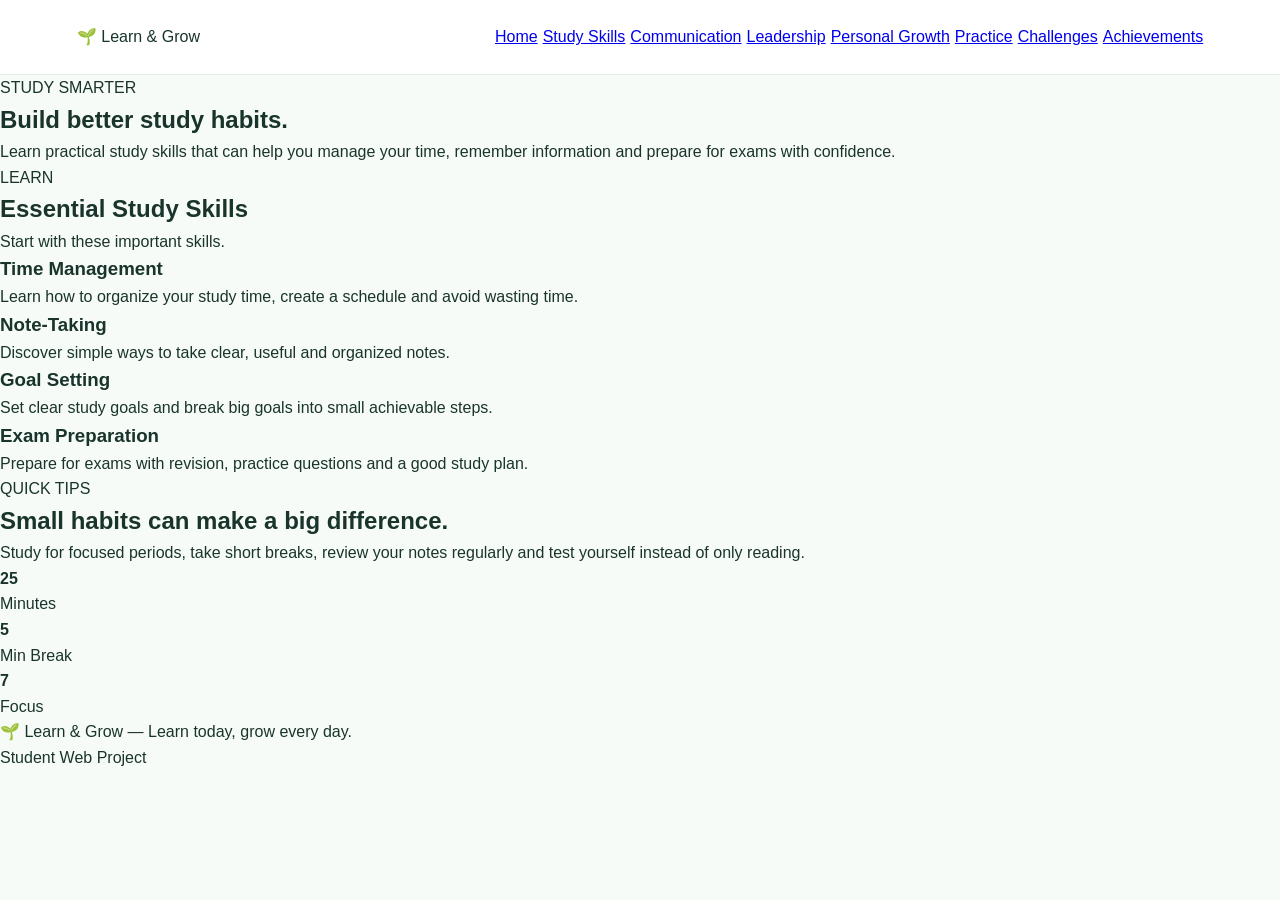
<file: study.html>
<!DOCTYPE html>
<html lang="en">

<head>

    <meta charset="UTF-8">

    <meta name="viewport" content="width=device-width, initial-scale=1.0">

    <title>Study Skills | Learn & Grow</title>

    <link rel="stylesheet" href="style.css">

</head>

<body>

    <!-- HEADER -->

    <header>

        <div class="logo">
            🌱 Learn & Grow
        </div>

        <nav>

            <a href="index.html">Home</a>

            <a href="study.html">Study Skills</a>

            <a href="communication.html">Communication</a>

            <a href="leadership.html">Leadership</a>

            <a href="growth.html">Personal Growth</a>

            <a href="practice.html">Practice</a>

            <a href="challenges.html">Challenges</a>

            <a href="achievements.html">Achievements</a>

        </nav>

    </header>


    <!-- STUDY SKILLS HERO -->

    <section class="study-hero">

        <div>

            <p class="small-title">
                STUDY SMARTER
            </p>

            <h1>
                Build better study habits.
            </h1>

            <p>
                Learn practical study skills that can help you
                manage your time, remember information and
                prepare for exams with confidence.
            </p>

        </div>

    </section>


    <!-- STUDY SKILLS -->

    <section class="study-section">

        <div class="section-title">

            <p class="small-title">
                LEARN
            </p>

            <h2>
                Essential Study Skills
            </h2>

            <p>
                Start with these important skills.
            </p>

        </div>


        <div class="cards">


            <div class="card">

                <div class="icon">
                    
                </div>

                <h3>
                    Time Management
                </h3>

                <p>
                    Learn how to organize your study time,
                    create a schedule and avoid wasting time.
                </p>

            </div>


            <div class="card">

                <div class="icon">
                    
                </div>

                <h3>
                    Note-Taking
                </h3>

                <p>
                    Discover simple ways to take clear,
                    useful and organized notes.
                </p>

            </div>


            <div class="card">

                <div class="icon">
                    
                </div>

                <h3>
                    Goal Setting
                </h3>

                <p>
                    Set clear study goals and break big
                    goals into small achievable steps.
                </p>

            </div>


            <div class="card">

                <div class="icon">
                    
                </div>

                <h3>
                    Exam Preparation
                </h3>

                <p>
                    Prepare for exams with revision,
                    practice questions and a good study plan.
                </p>

            </div>

        </div>

    </section>


    <!-- STUDY TIPS -->

    <section class="purpose">

        <div class="purpose-text">

            <p class="small-title">
                QUICK TIPS
            </p>

            <h2>
                Small habits can make a big difference.
            </h2>

            <p>
                Study for focused periods, take short breaks,
                review your notes regularly and test yourself
                instead of only reading.
            </p>

        </div>


        <div class="stats">

            <div class="stat-box">

                <strong>
                    25
                </strong>

                <p>
                    Minutes
                </p>

            </div>


            <div class="stat-box">

                <strong>
                    5
                </strong>

                <p>
                    Min Break
                </p>

            </div>


            <div class="stat-box">

                <strong>
                 7   
                </strong>

                <p>
                    Focus
                </p>

            </div>

        </div>

    </section>


    <!-- FOOTER -->

    <footer>

        <p>
            🌱 Learn & Grow — Learn today, grow every day.
        </p>

        <p>
            Student Web Project
        </p>

    </footer>


    <script src="script.js"></script>

</body>

</html>
</file>
<file: style.css>
/* =========================
   BASIC SETTINGS
========================= */

* {
    margin: 0;
    padding: 0;
    box-sizing: border-box;
}


body {

    font-family: Arial, sans-serif;

    background: #f7fbf8;

    color: #19352b;

    line-height: 1.6;

}


/* =========================
   NAVIGATION
========================= */

header {

    width: 100%;

    min-height: 75px;

    padding: 15px 6%;

    background: white;

    display: flex;

    align-items: center;

    justify-content: space-between;

    border-bottom: 1px solid #e2eee7;




/* MENU */

nav {

    display: flex;

    align-items: center;

    justify-content: flex-end;

    gap: 5px;

    flex-wrap: wrap;

.logo {
    color: #176b48;
    font-size: 21px;
    font-weight: bold;
    white-space: nowrap;
}


nav a {

    text-decoration: none;

    color: #466057;

    font-size: 13px;

    padding: 8px 9px;

    border-radius: 8px;

    transition: 0.3s;

}


nav a:hover {

    background: #e6f5ec;

    color: #176b48;

}


/* =========================
   HERO SECTION
========================= */

.hero {

    min-height: 600px;

    padding: 80px 8%;

    display: grid;

    grid-template-columns: 1.4fr 0.6fr;

    gap: 70px;

    align-items: center;

    background:

        linear-gradient(
            135deg,
            #effaf3,
            #ffffff
        );

}


/* =========================
   LEFT SIDE
========================= */

.hero-text {

    max-width: 700px;

}


/* SMALL TITLE */

.small-title {

    color: #18804f;

    font-size: 13px;

    font-weight: bold;

    letter-spacing: 2px;

    margin-bottom: 15px;

}


/* MAIN TITLE */

.hero h1 {

    font-size: 62px;

    line-height: 1.05;

    margin-bottom: 25px;

    color: #17251f;

}


.hero h1 span {

    display: block;

    color: #1b8756;

}


/* DESCRIPTION */

.description {

    color: #607169;

    font-size: 18px;

    max-width: 650px;

    margin-bottom: 30px;

}


/* =========================
   BUTTONS
========================= */

.buttons {

    display: flex;

    gap: 12px;

    flex-wrap: wrap;

}


.btn {

    display: inline-block;

    padding: 13px 21px;

    border-radius: 10px;

    background: #176b48;

    color: white;

    text-decoration: none;

    font-weight: bold;

    transition: 0.3s;

}


.btn:hover {

    background: #0e5437;

    transform: translateY(-2px);

}


/* SECOND BUTTON */

.btn.second {

    background: white;

    color: #176b48;

    border: 1px solid #b9d8c6;

}


.btn.second:hover {

    background: #effaf3;

}


/* =========================
   RIGHT CARD
========================= */

.hero-card {

    background: white;

    padding: 38px 32px;

    border-radius: 25px;

    text-align: center;

    border: 1px solid #e1ece5;

    box-shadow:

        0 20px 50px
        rgba(20, 70, 45, 0.12);

}


/* PLANT */

.plant {

    font-size: 75px;

    margin-bottom: 10px;

}


/* CARD TITLE */

.hero-card h2 {

    font-size: 25px;

    margin-bottom: 12px;

    color: #19352b;

}


/* CARD TEXT */

.hero-card p {

    color: #64736c;

    font-size: 15px;

}


/* =========================
   PROGRESS BAR
========================= */

.progress {

    width: 100%;

    height: 12px;

    margin: 22px 0 10px;

    background: #e5eee9;

    border-radius: 20px;

    overflow: hidden;

}


/* GREEN PART */

.progress-fill {

    width: 65%;

    height: 100%;

    background: #36a76f;

    border-radius: 20px;

}


/* PROGRESS TEXT */

.progress-text {

    font-size: 13px !important;

}


/* =========================
   FOOTER
========================= */

footer {

    background: #173d2d;

    color: #dcebe2;

    padding: 25px 8%;

    display: flex;

    justify-content: space-between;

    font-size: 14px;

}


/* =========================
   TABLET
========================= */

@media (max-width: 1000px) {


    header {

        flex-direction: column;

        gap: 15px;

    }


    nav {

        justify-content: center;

    }


    .hero {

        grid-template-columns: 1fr;

        padding: 65px 7%;

    }


    .hero-text {

        max-width: 800px;

    }


    .hero-card {

        max-width: 500px;

        width: 100%;

        margin: auto;

    }

}


/* =========================
   MOBILE
========================= */

@media (max-width: 650px) {


    header {

        padding: 18px 5%;

    }


    nav a {

        font-size: 12px;

        padding: 6px;

    }


    .hero {

        padding: 55px 5%;

    }


    .hero h1 {

        font-size: 43px;

    }


    .description {

        font-size: 16px;

    }


    .hero-card {

        padding: 30px 22px;

    }


    footer {

        display: block;

    }


    footer p + p {

        margin-top: 8px;

    }

}
/* =========================
   SKILLS SECTION
========================= */

.skills {

    padding: 75px 8%;

    background: #f7fbf8;

}


.section-title {

    text-align: center;

    margin-bottom: 40px;

}


.section-title h2 {

    font-size: 38px;

    margin-bottom: 10px;

}


.section-title p:last-child {

    color: #65756e;

}


/* =========================
   SKILL CARDS
========================= */

.cards {

    display: grid;

    grid-template-columns:
        repeat(4, 1fr);

    gap: 20px;

}


.card {

    background: white;

    border: 1px solid #e1ece5;

    border-radius: 18px;

    padding: 25px;

    text-decoration: none;

    color: #19352b;

    transition: 0.3s;

}


.card:hover {

    transform: translateY(-6px);

    box-shadow:
        0 15px 35px
        rgba(23, 61, 42, 0.1);

}


.icon {

    font-size: 35px;

    margin-bottom: 12px;

}


.card h3 {

    margin-bottom: 8px;

    font-size: 21px;

}


.card p {

    color: #64736c;

    font-size: 14px;

    margin-bottom: 16px;

}


.card strong {

    color: #18734b;

}


/* =========================
   SKILLS TABLET
========================= */

@media (max-width: 1000px) {

    .cards {

        grid-template-columns:
            repeat(2, 1fr);

    }

}


/* =========================
   SKILLS PHONE
========================= */

@media (max-width: 650px) {

    .skills {

        padding: 50px 5%;

    }


    .cards {

        grid-template-columns: 1fr;

    }


    .section-title h2 {

        font-size: 30px;

    }

}
/* =========================
   PURPOSE SECTION
========================= */

.purpose {

    background: #eaf7ef;

    padding: 65px 8%;

    display: grid;

    grid-template-columns: 1.5fr 1fr;

    gap: 50px;

    align-items: center;

}


.purpose h2 {

    font-size: 38px;

    line-height: 1.2;

    margin-bottom: 15px;

}


.purpose-text > p:last-child {

    color: #52665b;

    max-width: 600px;

}


/* =========================
   STAT BOXES
========================= */

.stats {

    display: flex;

    gap: 18px;

}


.stat-box {

    background: white;

    padding: 20px;

    border-radius: 16px;

    text-align: center;

    min-width: 100px;

}


.stat-box strong {

    display: block;

    color: #176b48;

    font-size: 28px;

}


/* =========================
   FOOTER
========================= */

footer {

    background: #173d2d;

    color: #dcebe2;

    padding: 30px 8%;

    display: flex;

    justify-content: space-between;

    font-size: 14px;

}


/* =========================
   PURPOSE MOBILE
========================= */

@media (max-width: 1000px) {

    .purpose {

        grid-template-columns: 1fr;

    }

}


@media (max-width: 650px) {

    .purpose {

        padding: 50px 5%;

    }


    .purpose h2 {

        font-size: 30px;

    }


    .stats {

        flex-wrap: wrap;

    }


    footer {

        display: block;

    }


    footer p + p {

        margin-top: 8px;

    }

}
/* =========================================================
   CHALLENGES SECTION
========================================================= */

.study-section {

    padding: 75px 8%;

    background: #f7fbf8;

}


/* CHALLENGE INTRO */

.study-section .section-title {

    text-align: center;

    margin-bottom: 40px;

}


.study-section .section-title h2 {

    font-size: 38px;

    color: #19352b;

    margin-bottom: 10px;

}


.study-section .section-title p {

    color: #65756e;

}


/* CHALLENGE CARDS */

.study-section .cards {

    display: grid;

    grid-template-columns:
        repeat(4, 1fr);

    gap: 20px;

}


.study-section .card {

    background: white;

    border: 1px solid #e1ece5;

    border-radius: 18px;

    padding: 25px;

    color: #19352b;

    transition: 0.3s;

}


.study-section .card:hover {

    transform: translateY(-6px);

    box-shadow:
        0 15px 35px
        rgba(23, 61, 42, 0.12);

}


.study-section .card h3 {

    color: #19352b;

    font-size: 21px;

    margin-bottom: 10px;

}


.study-section .card p {

    color: #64736c;

    font-size: 14px;

    margin-bottom: 18px;

}


/* CHALLENGE BUTTON */

.practice-btn {

    width: 100%;

    padding: 12px 18px;

    border: none;

    border-radius: 10px;

    background: #176b48;

    color: white;

    font-size: 14px;

    font-weight: bold;

    cursor: pointer;

    transition: 0.3s;

}


.practice-btn:hover {

    background: #0e5437;

    transform: translateY(-2px);

}


.practice-btn:disabled {

    background: #6aaa8b;

    cursor: not-allowed;

    transform: none;

}


/* =========================================================
   INTERACTIVE CHALLENGE PANEL
========================================================= */

#challengePanel {

    display: none;

    margin: 45px auto 0;

    max-width: 800px;

    padding: 35px;

    background: white;

    border: 1px solid #dceae2;

    border-radius: 20px;

    box-shadow:
        0 15px 40px
        rgba(23, 61, 42, 0.10);

}


#challengePanel.active {

    display: block;

}


#challengeTitle {

    color: #176b48;

    font-size: 30px;

    margin-bottom: 10px;

}


#challengeDescription {

    color: #64736c;

    margin-bottom: 25px;

}


/* CHALLENGE TASKS */

#challengeTasks {

    display: flex;

    flex-direction: column;

    gap: 12px;

}


.challenge-task {

    display: flex;

    align-items: flex-start;

    gap: 12px;

    padding: 15px;

    background: #f3faf6;

    border: 1px solid #dcece3;

    border-radius: 12px;

    cursor: pointer;

    color: #19352b;

    transition: 0.3s;

}


.challenge-task:hover {

    background: #eaf7ef;

}


.challenge-task input {

    width: 18px;

    height: 18px;

    margin-top: 3px;

    accent-color: #176b48;

    cursor: pointer;

}


.challenge-task span {

    flex: 1;

    font-size: 15px;

}


/* COMPLETION MESSAGE */

#challengeMessage {

    display: none;

    margin-top: 20px;

    padding: 14px;

    border-radius: 10px;

    background: #eaf7ef;

    color: #176b48;

    font-weight: bold;

}


/* PANEL BUTTONS */

#challengePanel button {

    margin-top: 20px;

    padding: 11px 18px;

    border: none;

    border-radius: 10px;

    background: #176b48;

    color: white;

    font-weight: bold;

    cursor: pointer;

    transition: 0.3s;

}


#challengePanel button:hover {

    background: #0e5437;

}


/* =========================================================
   CHALLENGES TABLET
========================================================= */

@media (max-width: 1000px) {

    .study-section .cards {

        grid-template-columns:
            repeat(2, 1fr);

    }

}


/* =========================================================
   CHALLENGES MOBILE
========================================================= */

@media (max-width: 650px) {

    .study-section {

        padding: 50px 5%;

    }


    .study-section .section-title h2 {

        font-size: 30px;

    }


    .study-section .cards {

        grid-template-columns: 1fr;

    }


    #challengePanel {

        padding: 25px 20px;

    }


    #challengeTitle {

        font-size: 25px;

    }


    .challenge-task {

        padding: 13px;

    }

}


/* =========================================================
   DARK MODE
========================================================= */

body.dark-mode {

    background: #101814;

    color: #e5f2eb;

}


/* NAVIGATION */

body.dark-mode header {

    background: #16231d;

    border-bottom-color: #294238;

}


body.dark-mode nav a {

    color: #b8cec2;

}


body.dark-mode nav a:hover {

    background: #20382d;

    color: #7ed6a8;

}


/* CHALLENGES */

body.dark-mode .study-section {

    background: #101814;

}


body.dark-mode .study-section .section-title h2 {

    color: #e5f2eb;

}


body.dark-mode .study-section .section-title p {

    color: #a9bdb2;

}


body.dark-mode .study-section .card {

    background: #18251f;

    border-color: #2b4438;

    color: #e5f2eb;

}


body.dark-mode .study-section .card h3 {

    color: #e5f2eb;

}


body.dark-mode .study-section .card p {

    color: #a9bdb2;

}


/* BUTTONS */

body.dark-mode .practice-btn {

    background: #2f9b68;

    color: white;

}


body.dark-mode .practice-btn:hover {

    background: #3caf7a;

}


body.dark-mode .practice-btn:disabled {

    background: #496d5a;

}


/* CHALLENGE PANEL */

body.dark-mode #challengePanel {

    background: #18251f;

    border-color: #2b4438;

    box-shadow:
        0 15px 40px
        rgba(0, 0, 0, 0.3);

}


body.dark-mode #challengeTitle {

    color: #7ed6a8;

}


body.dark-mode #challengeDescription {

    color: #a9bdb2;

}


/* TASKS */

body.dark-mode .challenge-task {

    background: #1d3027;

    border-color: #315143;

    color: #e5f2eb;

}


body.dark-mode .challenge-task:hover {

    background: #244034;

}


body.dark-mode #challengeMessage {

    background: #20382d;

    color: #8fe0b1;

}


/* PANEL BUTTON */

body.dark-mode #challengePanel button {

    background: #2f9b68;

}


body.dark-mode #challengePanel button:hover {

    background: #3caf7a;

}
/* =========================================================
   DASHBOARD
========================================================= */

.dashboard-hero {

    padding: 70px 8%;

    background:
        linear-gradient(
            135deg,
            #effaf3,
            #ffffff
        );

    text-align: center;

}


.dashboard-hero h1 {

    font-size: 48px;

    color: #17251f;

    margin-bottom: 15px;

}


.dashboard-hero p:last-child {

    max-width: 700px;

    margin: auto;

    color: #607169;

    font-size: 17px;

}


/* =========================================================
   DASHBOARD SECTIONS
========================================================= */

.dashboard-section {

    padding: 70px 8%;

    background: #f7fbf8;

}


.dashboard-section:nth-of-type(even) {

    background: white;

}


/* =========================================================
   DASHBOARD STAT CARDS
========================================================= */

.dashboard-stats {

    display: grid;

    grid-template-columns:
        repeat(4, 1fr);

    gap: 20px;

}


.dashboard-stat {

    background: white;

    border: 1px solid #e1ece5;

    border-radius: 18px;

    padding: 28px 20px;

    text-align: center;

    transition: 0.3s;

}


.dashboard-stat:hover {

    transform: translateY(-5px);

    box-shadow:
        0 15px 35px
        rgba(23, 61, 42, 0.10);

}


.dashboard-stat h3 {

    color: #607169;

    font-size: 15px;

    margin-bottom: 10px;

}


.dashboard-stat strong {

    display: block;

    color: #176b48;

    font-size: 34px;

    margin-bottom: 5px;

}


.dashboard-stat p {

    color: #65756e;

    font-size: 13px;

}


/* =========================================================
   LEARNING PROGRESS
========================================================= */

.learning-progress {

    max-width: 850px;

    margin: auto;

}


.progress-item {

    margin-bottom: 25px;

}


.progress-heading {

    display: flex;

    justify-content: space-between;

    align-items: center;

    margin-bottom: 8px;

}


.progress-heading h3 {

    color: #19352b;

    font-size: 17px;

}


.progress-heading span {

    color: #176b48;

    font-weight: bold;

    font-size: 14px;

}


.dashboard-progress {

    width: 100%;

    height: 12px;

    background: #e5eee9;

    border-radius: 20px;

    overflow: hidden;

}


.dashboard-progress-fill {

    width: 0%;

    height: 100%;

    background: #36a76f;

    border-radius: 20px;

    transition: width 0.5s ease;

}


/* =========================================================
   ACTIVITY BOX
========================================================= */

.activity-box {

    max-width: 850px;

    margin: auto;

    padding: 30px;

    background: white;

    border: 1px solid #e1ece5;

    border-radius: 18px;

    text-align: center;

}


.activity-box p {

    color: #64736c;

    margin-bottom: 8px;

}


.activity-box p:first-child {

    color: #176b48;

    font-weight: bold;

}


/* =========================================================
   DASHBOARD MOTIVATION
========================================================= */

.dashboard-motivation {

    display: flex;

    justify-content: space-between;

    align-items: center;

    gap: 30px;

}


/* =========================================================
   CONTACT
========================================================= */

.contact {

    padding: 70px 8%;

    background: #f7fbf8;

}


.contact-info {

    max-width: 600px;

    margin: auto;

    background: white;

    border: 1px solid #e1ece5;

    border-radius: 18px;

    padding: 25px;

    text-align: center;

}


.contact-info p {

    color: #52665b;

    margin-bottom: 8px;

}


.contact-info a {

    color: #176b48;

    text-decoration: none;

    font-weight: bold;

}


.contact-info a:hover {

    text-decoration: underline;

}


/* =========================================================
   DASHBOARD TABLET
========================================================= */

@media (max-width: 1000px) {

    .dashboard-stats {

        grid-template-columns:
            repeat(2, 1fr);

    }


    .dashboard-motivation {

        display: grid;

        grid-template-columns: 1fr;

    }

}


/* =========================================================
   DASHBOARD MOBILE
========================================================= */

@media (max-width: 650px) {

    .dashboard-hero {

        padding: 55px 5%;

    }


    .dashboard-hero h1 {

        font-size: 36px;

    }


    .dashboard-hero p:last-child {

        font-size: 15px;

    }


    .dashboard-section {

        padding: 50px 5%;

    }


    .dashboard-stats {

        grid-template-columns: 1fr;

    }


    .dashboard-stat {

        padding: 24px 18px;

    }


    .progress-heading h3 {

        font-size: 15px;

    }


    .activity-box {

        padding: 25px 18px;

    }


    .contact {

        padding: 50px 5%;

    }


    .dashboard-motivation {

        padding: 50px 5%;

    }

}
</file>
